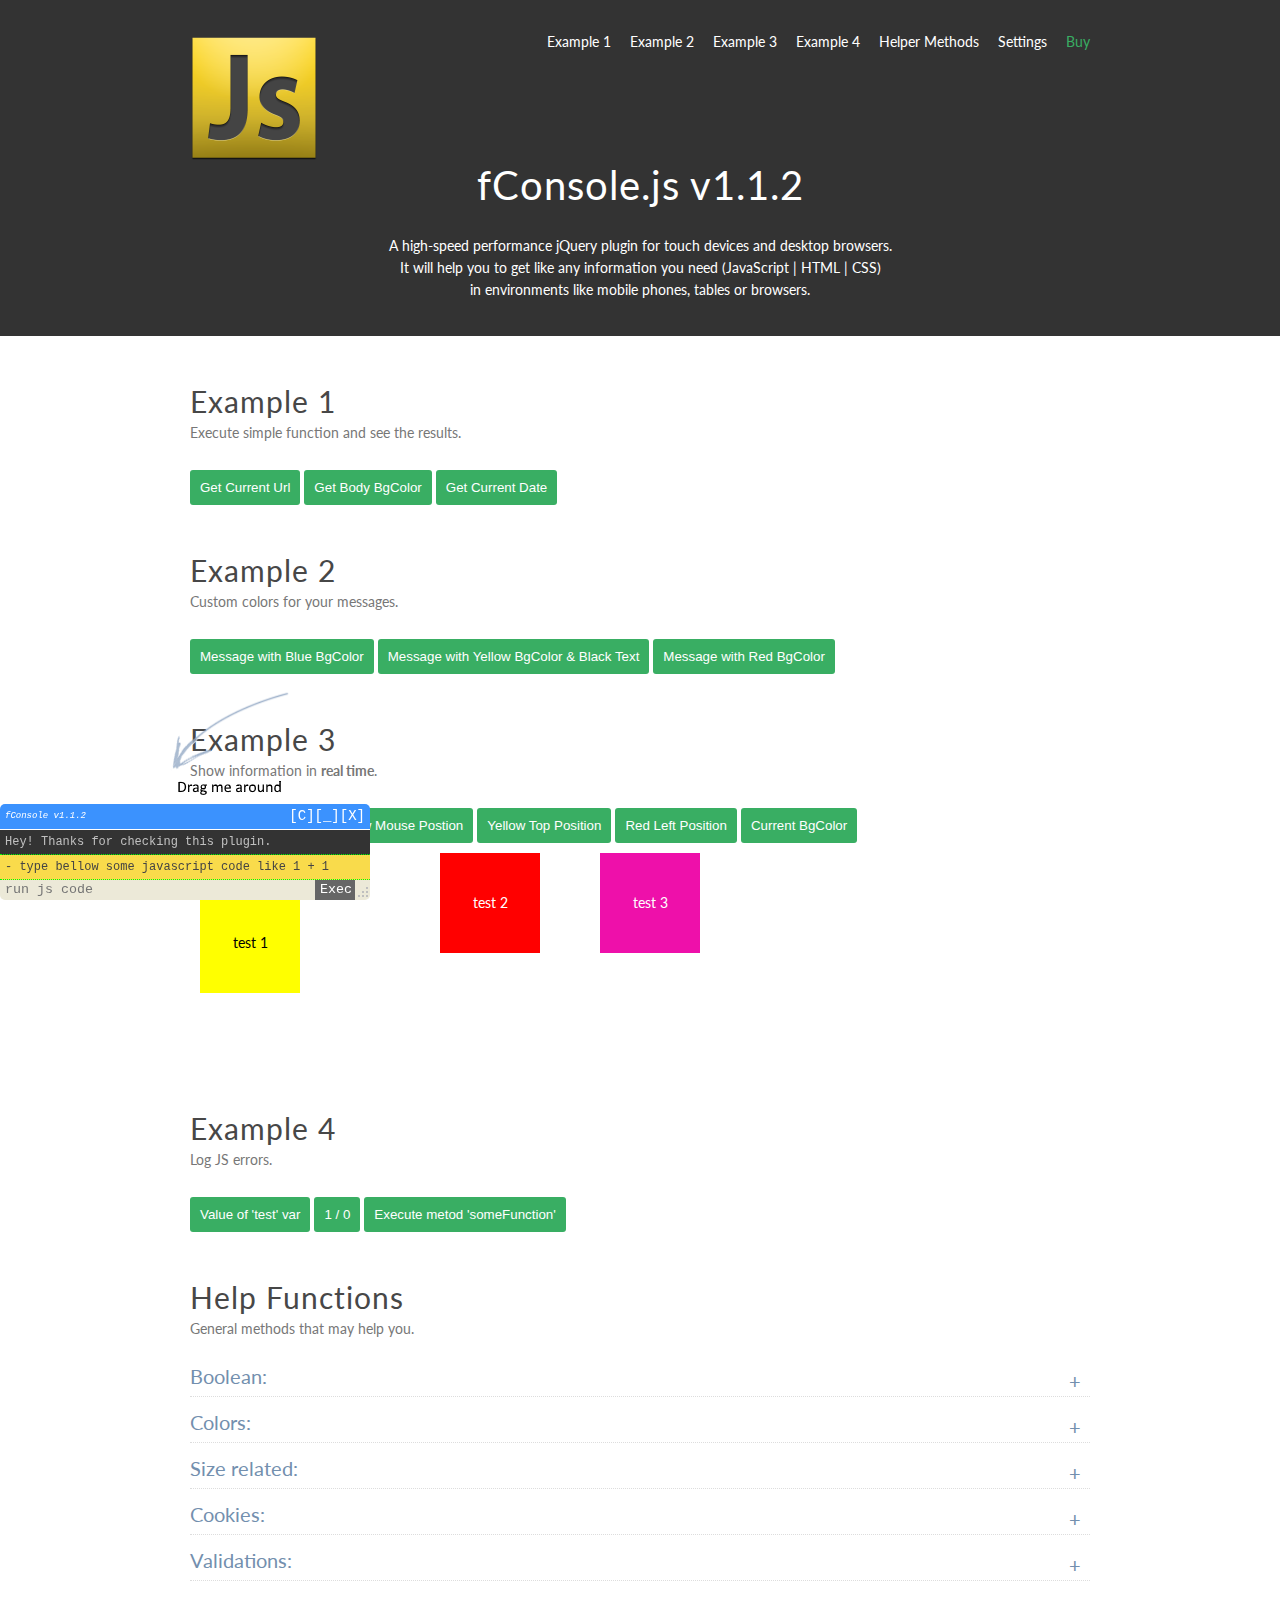
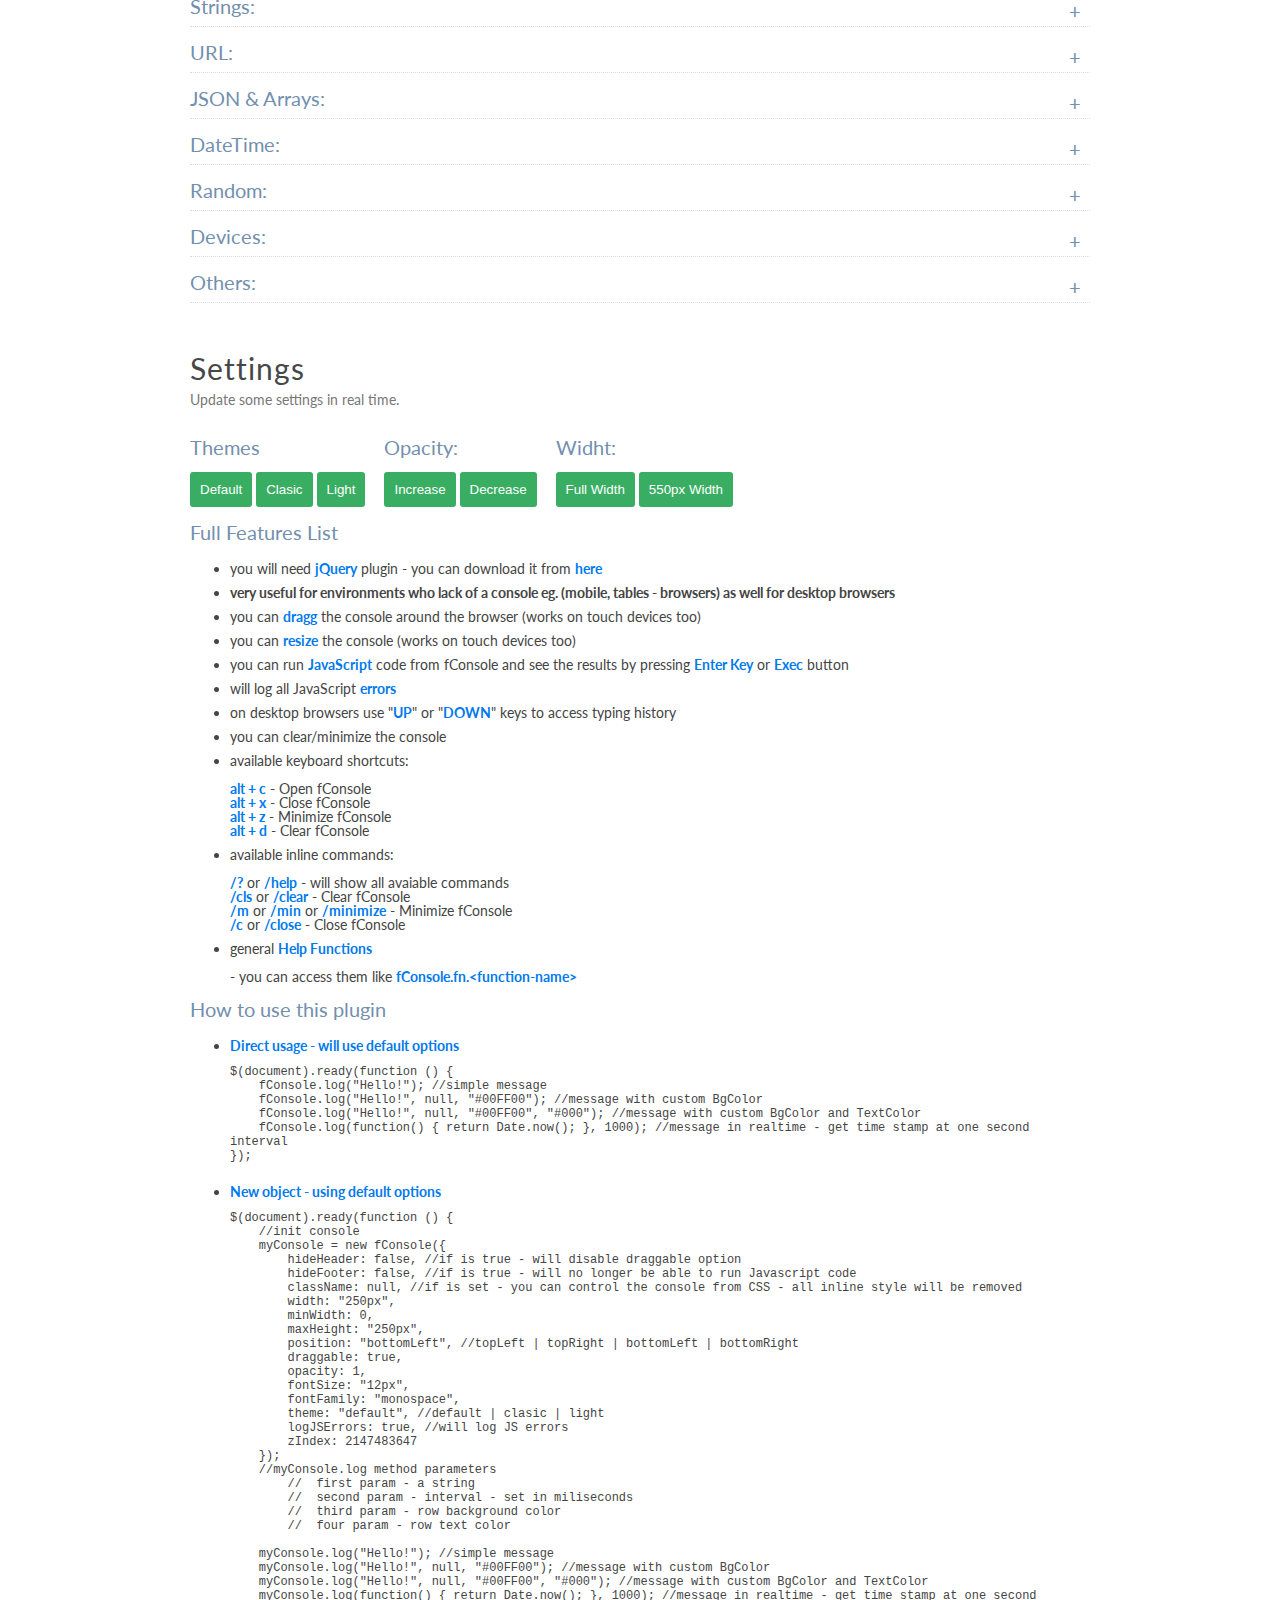
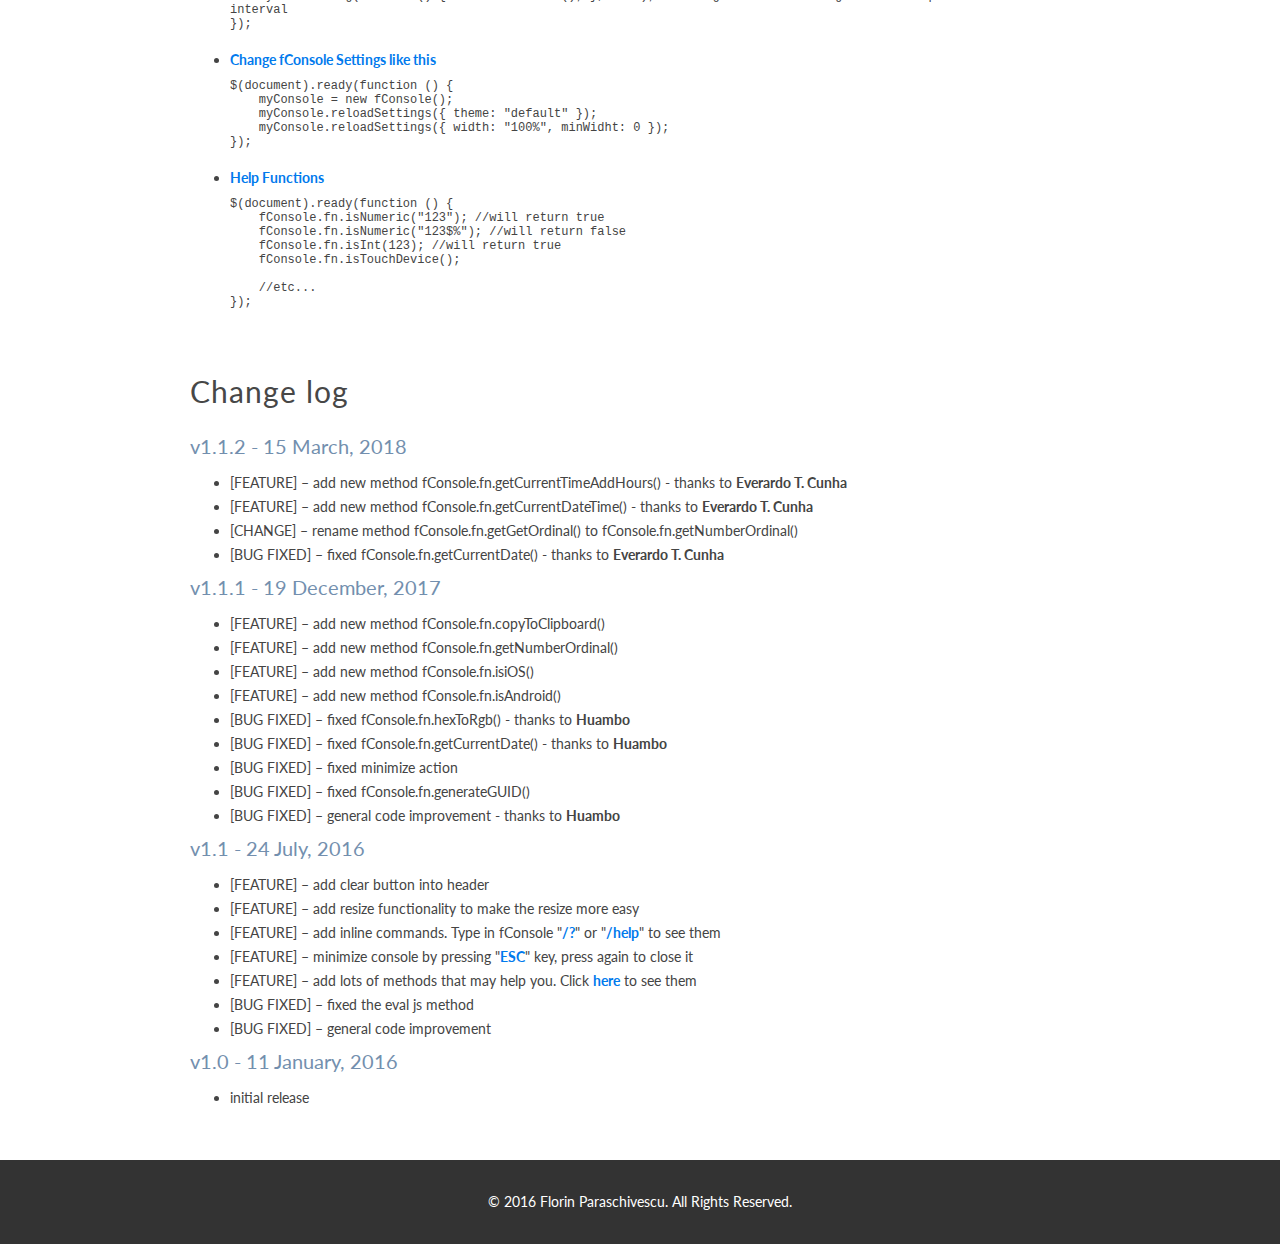
<file: index.html>
﻿<!DOCTYPE html>
<html>
<head>
    <title>fConsole.js v1.1.2 - For touch devices and desktop browsers</title>

    <meta charset="utf-8">
    <meta http-equiv="X-UA-Compatible" content="IE=edge">

    <meta name="apple-mobile-web-app-capable" content="yes">
    <meta name="apple-mobile-web-app-status-bar-style" content="translucent">
    <meta name="viewport" content="width=device-width, initial-scale=1.0, maximum-scale=1.0, user-scalable=no" />
    <meta name="format-detection" content="telephone=no">
    <link rel="shortcut icon" type="image/x-icon" href="favicon.ico">

    <link href="https://fonts.googleapis.com/css?family=Lato:400,300,700,900" rel="stylesheet" type="text/css">
    <link rel="stylesheet" type="text/css" href="css/style.css" />
</head>
<body>
    <div class="header">
        <div class="h-content">
            <div class="menu clearfix">
                <div class="js-logo"><img src="images/javascript-logo.png" /></div>
                <ul>
                    <li><a href="#example1">Example 1</a></li>
                    <li><a href="#example2">Example 2</a></li>
                    <li><a href="#example3">Example 3</a></li>
                    <li><a href="#example4">Example 4</a></li>
                    <li><a href="#example5">Helper Methods</a></li>
                    <li><a href="#example6">Settings</a></li>

                    <li><a class="buy" href="https://codecanyon.net/item/javascript-console-fconsole/14351041">Buy</a></li>
                </ul>
            </div>
            <div class="text">
                <h1 class="title">fConsole.js v1.1.2</h1>
                <p class="description">
                    A high-speed performance jQuery plugin for touch devices and desktop browsers.<br />
                    It will help you to get like any information you need (JavaScript | HTML | CSS)<br />
                    in environments like mobile phones, tables or browsers.
                </p>
            </div>
        </div>
    </div>
    <div class="content">
        <div class="example example1">
            <a name="example1"></a>
            <div class="text">
                <h2>Example 1</h2>
                <p>Execute simple function and see the results.</p>
            </div>
            <div class="actions">
                <button id="a1">Get Current Url</button>
                <button id="a2">Get Body BgColor</button>
                <button id="a3">Get Current Date</button>
            </div>
        </div>

        <div class="example example2">
            <a name="example2"></a>
            <div class="text">
                <h2>Example 2</h2>
                <p>Custom colors for your messages.</p>
            </div>
            <div class="actions">
                <button id="a1">Message with Blue BgColor</button>
                <button id="a2">Message with Yellow BgColor & Black Text</button>
                <button id="a3">Message with Red BgColor</button>
            </div>
        </div>

        <div class="example example3">
            <a name="example3"></a>
            <div class="text">
                <h2>Example 3</h2>
                <p>Show information in <b>real time</b>.</p>
            </div>
            <div class="actions">
                <button id="a1">Show Current Time</button>
                <button id="a2">Show Mouse Postion</button>
                <button id="a3">Yellow Top Position</button>
                <button id="a4">Red Left Position</button>
                <button id="a5">Current BgColor</button>
            </div>
            <div class="animation-wrapper">
                <div id="animation-element-1">test 1</div>
                <div id="animation-element-2">test 2</div>
                <div id="animation-element-3">test 3</div>
            </div>
        </div>

        <div class="example example4">
            <a name="example4"></a>
            <div class="text">
                <h2>Example 4</h2>
                <p>Log JS errors.</p>
            </div>
            <div class="actions">
                <button id="a1">Value of 'test' var</button>
                <button id="a2">1 / 0</button>
                <button id="a3">Execute metod 'someFunction'</button>
            </div>
        </div>

        <div class="example example5">
            <a name="example5"></a>
            <div class="text">
                <h2>Help Functions</h2>
                <p>General methods that may help you.</p>
            </div>
            <div class="actions">
                <ul>
                    <li>
                        <h3>Boolean:</h3>
                        <ul>
                            <!--isNumeric-->
                            <li>
                                <div class="method-name">fConsole.fn.isNumeric()</div>
                                <div class="method-use">
                                    <p>Check if a string is a number</p>
                                    <pre><span class="code">fConsole.fn.isNumeric("123");</span> //will return true<br /><span class="code">fConsole.fn.isNumeric("123$%");</span> //will return false</pre>
                                </div>
                            </li>
                            <!--isInt-->
                            <li>
                                <div class="method-name">fConsole.fn.isInt()</div>
                                <div class="method-use">
                                    <p>Check if a number is integer</p>
                                    <pre><span class="code">fConsole.fn.isInt(123);</span> //will return true<br /><span class="code">fConsole.fn.isInt(123.25);</span> //will return false</pre>
                                </div>
                            </li>
                            <!--isFloat-->
                            <li>
                                <div class="method-name">fConsole.fn.isFloat()</div>
                                <div class="method-use">
                                    <p>Check if a number is float</p>
                                    <pre><span class="code">fConsole.fn.isFloat(123.25);</span> //will return true<br /><span class="code">fConsole.fn.isFloat(123);</span> //will return false</pre>
                                </div>
                            </li>
                            <!--isBoolean-->
                            <li>
                                <div class="method-name">fConsole.fn.isBoolean()</div>
                                <div class="method-use">
                                    <p>Check if a variable is of type boolean</p>
                                    <pre><span class="code">var x = true;<br />fConsole.fn.isBoolean(x);</span> //will return true<br /><span class="code">var x = 123;<br />fConsole.fn.isBoolean(x);</span> //will return false</pre>
                                </div>
                            </li>
                            <!--isTouchDevice-->
                            <li>
                                <div class="method-name">fConsole.fn.isTouchDevice()</div>
                                <div class="method-use">
                                    <p>Check if your using a touch device <span class="alert">(is not 100% accurate)</span></p>
                                    <pre><span class="code">fConsole.fn.isTouchDevice();</span> //will return true or false</pre>
                                </div>
                            </li>
                            <!--isiOS-->
                            <li>
                                <div class="method-name">fConsole.fn.isiOS()</div>
                                <div class="method-use">
                                    <p>Check if your devices is runging on iOS</p>
                                    <pre><span class="code">fConsole.fn.isiOS();</span> //will return true or false</pre>
                                </div>
                            </li>
                            <!--isAndroid-->
                            <li>
                                <div class="method-name">fConsole.fn.isAndroid()</div>
                                <div class="method-use">
                                    <p>Check if your device is runging on Andorid</p>
                                    <pre><span class="code">fConsole.fn.isAndroid();</span> //will return true or false</pre>
                                </div>
                            </li>
                            <!--isWindowsPhone-->
                            <li>
                                <div class="method-name">fConsole.fn.isWindowsPhone()</div>
                                <div class="method-use">
                                    <p>Check if your device is runging on Andorid</p>
                                    <pre><span class="code">fConsole.fn.isWindowsPhone();</span> //will return true or false</pre>
                                </div>
                            </li>
                            <!--isMobile-->
                            <li>
                                <div class="method-name">fConsole.fn.isMobile()</div>
                                <div class="method-use">
                                    <p>Check if your device is a mobile device <span class="alert">(is not 100% accurate)</span></p>
                                    <pre><span class="code">fConsole.fn.isMobile();</span> //will return true or false</pre>
                                </div>
                            </li>
                            <!--jQueryIsAvailable-->
                            <li>
                                <div class="method-name">fConsole.fn.jQueryIsAvailable()</div>
                                <div class="method-use">
                                    <p>Check if jQuery library is avaible</p>
                                    <pre><span class="code">fConsole.fn.jQueryIsAvailable();</span> //will return true or false</pre>
                                </div>
                            </li>
                        </ul>
                    </li>
                    <li>
                        <h3>Colors:</h3>
                        <ul>
                            <!--rgbToHex-->
                            <li>
                                <div class="method-name">fConsole.fn.rgbToHex()</div>
                                <div class="method-use">
                                    <p>Convert a RGB value into HEX value</p>
                                    <pre><span class="code">fConsole.fn.rgbToHex("rgb(122,188,255)");</span> //will return "#7abcff"</pre>
                                </div>
                            </li>
                            <!--hexToRgb-->
                            <li>
                                <div class="method-name">fConsole.fn.hexToRgb()</div>
                                <div class="method-use">
                                    <p>Convert a HEX value into RGB value</p>
                                    <pre><span class="code">var rgb = fConsole.fn.hexToRgb("#7abcff");</span> //will return rgb.r => 122; rgb.g => 188; rgb.b => 255</pre>
                                </div>
                            </li>
                        </ul>
                    </li>
                    <li>
                        <h3>Size related:</h3>
                        <ul>
                            <!--getWindowWidth-->
                            <li>
                                <div class="method-name">fConsole.fn.getWindowWidth()</div>
                                <div class="method-use">
                                    <p>Get screen width</p>
                                    <pre><span class="code">fConsole.fn.getWindowWidth();</span> //will return your screen width</pre>
                                </div>
                            </li>
                            <!--getWindowHeight-->
                            <li>
                                <div class="method-name">fConsole.fn.getWindowHeight()</div>
                                <div class="method-use">
                                    <p>Get screen height</p>
                                    <pre><span class="code">fConsole.fn.getWindowHeight();</span> //will return your screen height</pre>
                                </div>
                            </li>
                            <!--getDocumetHeight-->
                            <li>
                                <div class="method-name">fConsole.fn.getDocumetHeight()</div>
                                <div class="method-use">
                                    <p>Get documet height</p>
                                    <pre><span class="code">fConsole.fn.getDocumetHeight();</span> //will return your documet height</pre>
                                </div>
                            </li>
                        </ul>
                    </li>
                    <li>
                        <h3>Cookies:</h3>
                        <ul>
                            <!--setCookie-->
                            <li>
                                <div class="method-name">fConsole.fn.setCookie()</div>
                                <div class="method-use">
                                    <p>Create a new Cookie</p>
                                    <pre><span class="code">fConsole.fn.setCookie("cookie-name", "cookie-value", 3);</span> //will create a cookie with the name "cookie-name" and value "cookie-value". Will expire in 3 days.</pre>
                                </div>
                            </li>
                            <!--setTempCookie-->
                            <li>
                                <div class="method-name">fConsole.fn.setTempCookie()</div>
                                <div class="method-use">
                                    <p>Create a new Cookie that will expire when you close the browser</p>
                                    <pre><span class="code">fConsole.fn.setTempCookie("cookie-name", "cookie-value");</span> //will create a cookie with the name "cookie-name" and value "cookie-value".</pre>
                                </div>
                            </li>
                            <!--setTempCookie-->
                            <li>
                                <div class="method-name">fConsole.fn.getCookie()</div>
                                <div class="method-use">
                                    <p>Get the value of a specific Cookie</p>
                                    <pre><span class="code">fConsole.fn.getCookie("cookie-name");</span> //will return cookie value or 'null' if the cookie donesn't exists.</pre>
                                </div>
                            </li>
                        </ul>
                    </li>
                    <li>
                        <h3>Validations:</h3>
                        <ul>
                            <!--validateEmail-->
                            <li>
                                <div class="method-name">fConsole.fn.validateEmail()</div>
                                <div class="method-use">
                                    <p>Validate an email addrees</p>
                                    <pre><span class="code">fConsole.fn.validateEmail("test@test.com");</span> //will return true<br /><span class="code">fConsole.fn.validateEmail(".@test.com");</span> //will return false</pre>
                                </div>
                            </li>
                            <!--validateIPaddress-->
                            <li>
                                <div class="method-name">fConsole.fn.validateIPaddress()</div>
                                <div class="method-use">
                                    <p>Validate an IP addrees</p>
                                    <pre><span class="code">fConsole.fn.validateIPaddress("192.168.1.1");</span> //will return true<br /><span class="code">fConsole.fn.validateIPaddress("210.110");</span> //will return false</pre>
                                </div>
                            </li>
                        </ul>
                    </li>
                    <li>
                        <h3>Strings:</h3>
                        <ul>
                            <!--format-->
                            <li>
                                <div class="method-name">fConsole.fn.format()</div>
                                <div class="method-use">
                                    <p>Replaces one or more format items in a specified string with the string representation of a specified object.</p>
                                    <pre><span class="code">fConsole.fn.format("{0} is in love with {1}", "black", "white");</span> //will return "black is in love with white"</pre>
                                </div>
                            </li>
                            <!--capitalize-->
                            <li>
                                <div class="method-name">fConsole.fn.capitalize()</div>
                                <div class="method-use">
                                    <p>Capitalize words in a string</p>
                                    <pre><span class="code">fConsole.fn.capitalize("your string");</span> //will return "Your String"</pre>
                                </div>
                            </li>
                            <!--capitalizeFirstLetter-->
                            <li>
                                <div class="method-name">fConsole.fn.capitalizeFirstLetter()</div>
                                <div class="method-use">
                                    <p>Capitalize fist letter of a string</p>
                                    <pre><span class="code">fConsole.fn.capitalizeFirstLetter("your string");</span> //will return "Your string"</pre>
                                </div>
                            </li>
                            <!--startsWith-->
                            <li>
                                <div class="method-name">fConsole.fn.startsWith()</div>
                                <div class="method-use">
                                    <p>Determines whether the beginning of a string instance matches a specified string. Parameters string, prefix, ignoreCases</p>
                                    <pre><span class="code">fConsole.fn.startsWith("your string", y);</span> //will return true<br /><span class="code">fConsole.fn.startsWith("your string", G);</span> //will return false<br /><span class="code">fConsole.fn.startsWith("your string", Y, true);</span> //will return true</pre>
                                </div>
                            </li>
                            <!--endsWith-->
                            <li>
                                <div class="method-name">fConsole.fn.endsWith()</div>
                                <div class="method-use">
                                    <p>Determines whether the end of a string instance matches the specified string. Parameters string, suffix, ignoreCases</p>
                                    <pre><span class="code">fConsole.fn.endsWith("your string", g);</span> //will return true<br /><span class="code">fConsole.fn.startsWith("your string", W);</span> //will return false<br /><span class="code">fConsole.fn.startsWith("your string", G, true);</span> //will return true</pre>
                                </div>
                            </li>
                            <!--replaceAll-->
                            <li>
                                <div class="method-name">fConsole.fn.replaceAll()</div>
                                <div class="method-use">
                                    <p>Replace all occurrences of a string with another string</p>
                                    <pre><span class="code">fConsole.fn.replaceAll("If it looks like a duck, quacks like a duck, it's a duck!", "duck", "dog");</span> //will return "If it looks like a dog, quacks like a dog, it's a dog!"</pre>
                                </div>
                            </li>
                            <!--linkify-->
                            <li>
                                <div class="method-name">fConsole.fn.linkify()</div>
                                <div class="method-use">
                                    <p>Will replace plain URLs with links <span class="alert">(is not 100% accurate)</span></p>
                                    <pre><span class="code">fConsole.fn.linkify("address@example.com");</span> //will return "&lt;a href=&#39;mailto:address@example.com&#39;&gt;address@example.com&lt;/a&gt;"</pre>
                                </div>
                            </li>
                            <!--linkify-->
                            <li>
                                <div class="method-name">fConsole.fn.contains()</div>
                                <div class="method-use">
                                    <p>Returns true of false indicating whether a specified substring occurs within this string.</p>
                                    <pre><span class="code">fConsole.fn.contains("foo", "oo");</span> //will return true</pre>
                                </div>
                            </li>
                            <!--encodeHTML-->
                            <li>
                                <div class="method-name">fConsole.fn.encodeHTML()</div>
                                <div class="method-use">
                                    <p>This method makes sure that text is displayed correctly in the browser and not interpreted by the browser as HTML.</p>
                                    <pre><span class="code">fConsole.fn.encodeHTML("&lt;li&gt;&lt;div class=&#39;method-name&#39;&gt;fConsole.fn.encodeHTML()&lt;/div&gt;")</span> //will return "&amp;lt;li&amp;gt;&amp;lt;div class='method-name'&amp;gt;fConsole.fn.encodeHTML()&amp;lt;/div&amp;gt;"<br /></pre>
                                </div>
                            </li>
                            <!--decodeHTML-->
                            <li>
                                <div class="method-name">fConsole.fn.decodeHTML()</div>
                                <div class="method-use">
                                    <p>Converts a string that has been HTML-encoded for HTTP transmission into a decoded string.</p>
                                    <pre><span class="code">fConsole.fn.decodeHTML("&amp;lt;li&amp;gt;&amp;lt;div class='method-name'&amp;gt;fConsole.fn.encodeHTML()&amp;lt;/div&amp;gt;")</span> //will return "&lt;li&gt;&lt;div class=&#39;method-name&#39;&gt;fConsole.fn.encodeHTML()&lt;/div&gt;"<br /></pre>
                                </div>
                            </li>
                            <!--encodeBase64-->
                            <li>
                                <div class="method-name">fConsole.fn.encodeBase64()</div>
                                <div class="method-use">
                                    <p>Encode a string in Base 64</p>
                                    <pre><span class="code">fConsole.fn.encodeBase64("home sweet home");</span> //will return "aG9tZSBzd2VldCBob21l"</pre>
                                </div>
                            </li>
                            <!--decodeBase64-->
                            <li>
                                <div class="method-name">fConsole.fn.decodeBase64()</div>
                                <div class="method-use">
                                    <p>Decode a string from Base 64</p>
                                    <pre><span class="code">fConsole.fn.decodeBase64("aG9tZSBzd2VldCBob21l");</span> //will return "home sweet home"</pre>
                                </div>
                            </li>
                            <!--encodeUTF8Base64-->
                            <li>
                                <div class="method-name">fConsole.fn.encodeUTF8Base64()</div>
                                <div class="method-use">
                                    <p>Encode a UTF-8 string in Base 64</p>
                                    <pre><span class="code">fConsole.fn.encodeUTF8Base64("ăaîbțcșdțe");</span> //will return "ÄaÃ®bÈcÈdÈe"</pre>
                                </div>
                            </li>
                            <!--decodeBase64-->
                            <li>
                                <div class="method-name">fConsole.fn.decodeBase64()</div>
                                <div class="method-use">
                                    <p>Decode a UTF-8 string from Base 64</p>
                                    <pre><span class="code">fConsole.fn.decodeUTF8Base64("ÄaÃ®bÈcÈdÈe");</span> //will return "ăaîbțcșdțe"</pre>
                                </div>
                            </li>
                        </ul>
                    </li>
                    <li>
                        <h3>URL:</h3>
                        <ul>
                            <!--getUrlParams-->
                            <li>
                                <div class="method-name">fConsole.fn.getUrlParams()</div>
                                <div class="method-use">
                                    <p>Return url parameters and their values</p>
                                    <pre><span class="code">var result = fConsole.fn.getUrlParams("http://compedio.ro/fConsole?param1=a&amp;param2=b");</span> //will return result[0] => "param1" | result[1] => "param2" and result[result[0]] => "a" | result[result[1]] => "b"</pre>
                                </div>
                            </li>
                            <!--encodeURL-->
                            <li>
                                <div class="method-name">fConsole.fn.encodeURL()</div>
                                <div class="method-use">
                                    <p>Encode a URL</p>
                                    <pre><span class="code">fConsole.fn.encodeURL("page=2&sort=frequent&pagesize=15")</span> //will return "page%3D2%26sort%3Dfrequent%26pagesize%3D15"</pre>
                                </div>
                            </li>
                            <!--decodeURL-->
                            <li>
                                <div class="method-name">fConsole.fn.decodeURL()</div>
                                <div class="method-use">
                                    <p>Decode a URL</p>
                                    <pre><span class="code">fConsole.fn.decodeURL("page%3D2%26sort%3Dfrequent%26pagesize%3D15")</span> //will return "page=2&sort=frequent&pagesize=15"</pre>
                                </div>
                            </li>
                        </ul>
                    </li>
                    <li>
                        <h3>JSON & Arrays:</h3>
                        <ul>
                            <!--sortJSONby-->
                            <li>
                                <div class="method-name">fConsole.fn.sortJSONby()</div>
                                <div class="method-use">
                                    <p>Sort a JSON by a propery ASC or DESC</p>
                                    <pre><span class="code">var jsonTest = [{ "letter": "c" }, { "letter": "a" }, { "letter": "b" }];<br />var result = fConsole.fn.sortJSONby(jsonTest, "letter", "asc");</span> //will return the json sorted ASC</pre>
                                </div>
                            </li>
                            <!--shuffleArray-->
                            <li>
                                <div class="method-name">fConsole.fn.shuffleArray()</div>
                                <div class="method-use">
                                    <p>Randomize (shuffle) a Javascript array</p>
                                    <pre><span class="code">var array = [2, 11, 37, 42];<br />fConsole.fn.shuffleArray(array);</span> //example of return -> [11, 37, 2, 42]</pre>
                                </div>
                            </li>
                            <!--uniqueArray-->
                            <li>
                                <div class="method-name">fConsole.fn.uniqueArray()</div>
                                <div class="method-use">
                                    <p>Remove duplicates from an array</p>
                                    <pre><span class="code">var array = [2, 11, 2, 42];<br />fConsole.fn.uniqueArray(array);</span> //will return -> [2, 11, 42]</pre>
                                </div>
                            </li>
                        </ul>
                    </li>
                    <li>
                        <h3>DateTime:</h3>
                        <ul>
                            <!--getCurrentTime-->
                            <li>
                                <div class="method-name">fConsole.fn.getCurrentTime()</div>
                                <div class="method-use">
                                    <p>Get current time. First parameter is format ("hh:mm:ss a") | (hh:mm) | etc. Second parameter is 24 hours format, and is true by default</p>
                                    <pre><span class="code">fConsole.fn.getCurrentTime("hh:mm:ss a")</span> //will return "22:55:16 PM"<br /><span class="code">fConsole.fn.getCurrentTime("hh:mm", false)</span> //will return "10:55"</pre>
                                </div>
                            </li>
                            <!--getCurrentTimeAddHours-->
                            <li>
                                <div class="method-name">fConsole.fn.getCurrentTimeAddHours()</div>
                                <div class="method-use">
                                    <p>Get current time with add/subtract hours. First parameter is how much hours to add/substract, second parameter is format ("hh:mm:ss a") | (hh:mm) | etc and third parameter is 24 hours format, and is true by default</p>
                                    <pre><span class="code">fConsole.fn.getCurrentTimeAddHours(2, "hh:mm:ss a")</span> //will return "18:59:16 PM"<br /><span class="code">fConsole.fn.getCurrentTimeAddHours(1, "hh:mm", false)</span> //will return "06:01"</pre>
                                </div>
                            </li>
                            <!--getCurrentDate-->
                            <li>
                                <div class="method-name">fConsole.fn.getCurrentDate()</div>
                                <div class="method-use">
                                    <p>Get current date (just the simple format, dd | mm | yyyy). First parameter is format ("dd/mm/yyyy")</p>
                                    <pre><span class="code">fConsole.fn.getCurrentDate("dd/mm/yyyy")</span> //will return "11/01/2016"<br /><span class="code">fConsole.fn.getCurrentDate("mm-dd-yyyy")</span> //will return "01-11-2016"</pre>
                                </div>
                            </li>
                            <!--getCurrentDateTime-->
                            <li>
                                <div class="method-name">fConsole.fn.getCurrentDateTime()</div>
                                <div class="method-use">
                                    <p>Get current date & time with add/subtract hours (just the simple format, dd | mm | yyyy | hh | mi | ss | a). First parameter is how much hours to add/substract, second parameter is format ("dd-mm-yyyy hh:mi:ss a") and third parameter is 24 hours format, and is true by default</p>
                                    <pre><span class="code">fConsole.fn.getCurrentDateTime(1, "yyyy-mm-dd hh:mi:ss a", false)</span> //will return "2018-03-15 06:11:42 PM"<br /><span class="code">fConsole.fn.getCurrentDateTime(-2, "yyyy-mm-dd hh:mi:ss a", true)</span> //will return "2018-03-15 15:12:38 PM"</pre>
                                </div>
                            </li> 
                            <!--getUTCDateTime-->
                            <li>
                                <div class="method-name">fConsole.fn.getUTCDateTime()</div>
                                <div class="method-use">
                                    <p>Get UTC DateTime</p>
                                    <pre><span class="code">fConsole.fn.getUTCDateTime()</span> //will return "2016-02-18 12:43:41.513"</pre>
                                </div>
                            </li>
                            <!--leapYear-->
                            <li>
                                <div class="method-name">fConsole.fn.leapYear()</div>
                                <div class="method-use">
                                    <p>Check if year is leap year</p>
                                    <pre><span class="code">fConsole.fn.leapYear(2016)</span> //will return true<br /></pre>
                                </div>
                            </li>
                            <!--getTimeAgoFromJsDate-->
                            <li>
                                <div class="method-name">fConsole.fn.getTimeAgoFromJsDate()</div>
                                <div class="method-use">
                                    <p>Get time ago format from a JS date</p>
                                    <pre><span class="code">fConsole.fn.getTimeAgoFromJsDate(Date.now() - 99999999999)</span> //3 years ago<br /></pre>
                                </div>
                            </li>
                            <!--getTimeAgoFromSqlDate-->
                            <li>
                                <div class="method-name">fConsole.fn.getTimeAgoFromSqlDate()</div>
                                <div class="method-use">
                                    <p>Get time ago format from a SQL date - format should always be: yyyy-mm-dd hh:mm:ss.ms</p>
                                    <pre><span class="code">fConsole.fn.getTimeAgoFromSqlDate("2016-03-15 10:00:00.00")</span> //Last week<br /></pre>
                                </div>
                            </li>
                        </ul>
                    </li>
                    <li>
                        <h3>Random:</h3>
                        <ul>
                            <li class="type-of-methods">
                                <h2>Random</h2>
                                <hr class="divider" />
                            </li>
                            <!--generateRandomInt-->
                            <li>
                                <div class="method-name">fConsole.fn.generateRandomInt()</div>
                                <div class="method-use">
                                    <p>Generate a random integer number. Parameteres are min and max.</p>
                                    <pre><span class="code">fConsole.fn.generateRandomInt(1, 100)</span> //example of return 7</pre>
                                </div>
                            </li>
                            <!--generateRandomArbitrary-->
                            <li>
                                <div class="method-name">fConsole.fn.generateRandomArbitrary()</div>
                                <div class="method-use">
                                    <p>Generate a random number. Parameteres are min, max and nrOfdecimallaces.</p>
                                    <pre><span class="code">fConsole.fn.generateRandomArbitrary(1, 100, 3)</span> //example of return 99.309</pre>
                                </div>
                            </li>
                            <!--generateRandomString-->
                            <li>
                                <div class="method-name">fConsole.fn.generateRandomString()</div>
                                <div class="method-use">
                                    <p>Generate a random string. Parameteres are len and charSet (-> is optional).</p>
                                    <pre><span class="code">fConsole.fn.generateRandomString(5)</span> //example of return "nFkfL"<br /><span class="code">fConsole.fn.generateRandomString(3, "abcd")</span> //example of return "bba"</pre>
                                </div>
                            </li>
                            <!--generateGUID-->
                            <li>
                                <div class="method-name">fConsole.fn.generateGUID()</div>
                                <div class="method-use">
                                    <p>Generate a GUID</p>
                                    <pre><span class="code">fConsole.fn.generateGUID();</span> //example of return "c0e22597-3bc1-4830-98ef-84847211ca99"</pre>
                                </div>
                            </li>
                        </ul>
                    </li>
                    <li>
                        <h3>Devices:</h3>
                        <ul>
                            <!--isiOS-->
                            <li>
                                <div class="method-name">fConsole.fn.isiOS()</div>
                                <div class="method-use">
                                    <p>check if a device it's an Apple device (iPhone, iPad, etc.)</p>
                                    <pre><span class="code">fConsole.fn.isiOS();</span> //example of return true or false</pre>
                                </div>
                            </li>
                            <!--isAndroid-->
                            <li>
                                <div class="method-name">fConsole.fn.isAndroid()</div>
                                <div class="method-use">
                                    <p>check if a device it's an run on a Android device</p>
                                    <pre><span class="code">fConsole.fn.isAndroid();</span> //example of return true or false</pre>
                                </div>
                            </li>
                        </ul>
                    </li>
                    <li>
                        <h3>Others:</h3>
                        <ul>
                            <!--loadJSScriptDynamically-->
                            <li>
                                <div class="method-name">fConsole.fn.loadJSScriptDynamically()</div>
                                <div class="method-use">
                                    <p>Load a Javascript dynamically. Parameters src | callback</p>
                                    <pre><span class="code">fConsole.fn.loadJSScriptDynamically("http://code.jquery.com/jquery-1.12.0.min.js", function() { alert("jQuery is loaded."); });</span></pre>
                                </div>
                            </li>
                            <!--loadCssFile-->
                            <li>
                                <div class="method-name">fConsole.fn.loadCssFile()</div>
                                <div class="method-use">
                                    <p>Load a CSS file</p>
                                    <pre><span class="code">fConsole.fn.loadCssFile("http://website.com/css/stylesheet.css");</span></pre>
                                </div>
                            </li>
                            <!--cloneObj-->
                            <li>
                                <div class="method-name">fConsole.fn.cloneObj()</div>
                                <div class="method-use">
                                    <p>Clone a JavaScript object <span class="alert">(is not 100% accurate)</span></p>
                                    <pre><span class="code">var x = 7;<br />var y = fConsole.fn.cloneObj(x);</span> //will result y => 7;</pre>
                                </div>
                            </li>
                            <!--getBrowser-->
                            <li>
                                <div class="method-name">fConsole.fn.getBrowser()</div>
                                <div class="method-use">
                                    <p>Get major browsers name</p>
                                    <pre><span class="code">fConsole.fn.getBrowser();</span> //example of result "Chrome"</pre>
                                </div>
                            </li>
                            <!--getBrowserVersion-->
                            <li>
                                <div class="method-name">fConsole.fn.getBrowserVersion()</div>
                                <div class="method-use">
                                    <p>Get major browsers version</p>
                                    <pre><span class="code">fConsole.fn.getBrowserVersion();</span> //example of result "47.0.2526.106"</pre>
                                </div>
                            </li>
                            <!--getIEVersion-->
                            <li>
                                <div class="method-name">fConsole.fn.getIEVersion()</div>
                                <div class="method-use">
                                    <p>Get Internet Explore version</p>
                                    <pre><span class="code">fConsole.fn.getIEVersion();</span> //example of result on a IE browser = "11" else will return false</pre>
                                </div>
                            </li>
                            <!--getOS-->
                            <li>
                                <div class="method-name">fConsole.fn.getOS()</div>
                                <div class="method-use">
                                    <p>Get the type and version of the Operating System</p>
                                    <pre><span class="code">fConsole.fn.getOS();</span> //example of result "Windows 10"</pre>
                                </div>
                            </li>
                            <!--getDoctype-->
                            <li>
                                <div class="method-name">fConsole.fn.getDoctype()</div>
                                <div class="method-use">
                                    <p>Get the doctype tag</p>
                                    <pre><span class="code">fConsole.fn.getDoctype();</span> //example of result "&lt;!DOCTYPE html&gt;"</pre>
                                </div>
                            </li>
                            <!--getNumberOrdinal-->
                            <li>
                                <div class="method-name">fConsole.fn.getNumberOrdinal()</div>
                                <div class="method-use">
                                    <p>add the st, th, rd etc to the end of the number</p>
                                    <pre><span class="code">fConsole.fn.getNumberOrdinal(10);</span> //example of result "10th"</pre>
                                </div>
                            </li>
                            <!--copyToClipboard-->
                            <li>
                                <div class="method-name">fConsole.fn.copyToClipboard()</div>
                                <div class="method-use">
                                    <p>copy a text into clipboard</p>
                                    <pre><span class="code">fConsole.fn.copyToClipboard("some text");</span> //example of result true if browser support it or fase if not. If the result it's true then try paste the copied text.</pre>
                                </div>
                            </li>
                        </ul>
                    </li>
                </ul>
            </div>
        </div>

        <div class="example example6">
            <a name="example6"></a>
            <div class="text">
                <h2>Settings</h2>
                <p>Update some settings in real time.</p>
            </div>
            <div class="actions">
                <ul>
                    <li>
                        <h3>Themes</h3>
                        <button id="a1">Default</button>
                        <button id="a2">Clasic</button>
                        <button id="a3">Light</button>
                    </li>
                    <li>
                        <h3>Opacity:</h3>
                        <button id="a4">Increase</button>
                        <button id="a5">Decrease</button>
                    </li>
                    <li>
                        <h3>Widht:</h3>
                        <button id="a6">Full Width</button>
                        <button id="a7">550px Width</button>
                    </li>
                </ul>
                <ul class="feature-list">
                    <li>
                        <h3>Full Features List</h3>
                        <ul>
                            <li>you will need <b class="c1">jQuery</b> plugin - you can download it from <a href="http://jquery.com/download/" class="c1" target="_blank"><b>here</b></a></li>
                            <li><b>very useful for environments who lack of a console eg. (mobile, tables - browsers) as well for desktop browsers</b></li>
                            <li>you can <b class="c1">dragg</b> the console around the browser (works on touch devices too)</li>
                            <li>you can <b class="c1">resize</b> the console (works on touch devices too)</li>
                            <li>you can run <b class="c1">JavaScript</b> code from fConsole and see the results by pressing <b class="c1">Enter Key</b> or <b class="c1">Exec</b> button</li>
                            <li>will log all JavaScript <b class="c1">errors</b></li>
                            <li>on desktop browsers use "<b class="c1">UP</b>" or "<b class="c1">DOWN</b>" keys to access typing history</li>
                            <li>you can clear/minimize the console</li>
                            <li>
                                available keyboard shortcuts:<br /><br />
                                <b class="c1">alt + c</b> - Open fConsole<br />
                                <b class="c1">alt + x</b> - Close fConsole<br />
                                <b class="c1">alt + z</b> - Minimize fConsole<br />
                                <b class="c1">alt + d</b> - Clear fConsole
                            </li>
                            <li>
                                available inline commands:<br /><br />
                                <b class="c1">/?</b> or <b class="c1">/help</b> - will show all avaiable commands<br />
                                <b class="c1">/cls</b> or <b class="c1">/clear</b> - Clear fConsole<br />
                                <b class="c1">/m</b> or <b class="c1">/min</b> or <b class="c1">/minimize</b> - Minimize fConsole<br />
                                <b class="c1">/c</b> or <b class="c1">/close</b> - Close fConsole
                            </li>
                            <li>
                                general <b class="c1">Help Functions</b>
                                <br /><br />
                                - you can access them like <b class="c1">fConsole.fn.&lt;function-name&gt;</b>
                            </li>
                        </ul>
                    </li>
                    <li>
                        <h3>How to use this plugin</h3>
                        <ul>
                            <li>
                                <b class="c1">Direct usage - will use default options</b>
<pre>
$(document).ready(function () {
    fConsole.log("Hello!"); //simple message
    fConsole.log("Hello!", null, "#00FF00"); //message with custom BgColor
    fConsole.log("Hello!", null, "#00FF00", "#000"); //message with custom BgColor and TextColor
    fConsole.log(function() { return Date.now(); }, 1000); //message in realtime - get time stamp at one second interval
});
</pre>
                            </li>
                            <li>
                                <b class="c1">New object - using default options</b>
<pre>
$(document).ready(function () {
    //init console
    myConsole = new fConsole({
        hideHeader: false, //if is true - will disable draggable option
        hideFooter: false, //if is true - will no longer be able to run Javascript code
        className: null, //if is set - you can control the console from CSS - all inline style will be removed
        width: "250px",
        minWidth: 0,
        maxHeight: "250px",
        position: "bottomLeft", //topLeft | topRight | bottomLeft | bottomRight
        draggable: true,
        opacity: 1,
        fontSize: "12px",
        fontFamily: "monospace",
        theme: "default", //default | clasic | light
        logJSErrors: true, //will log JS errors
        zIndex: 2147483647
    });
    //myConsole.log method parameters
        //  first param - a string
        //  second param - interval - set in miliseconds
        //  third param - row background color
        //  four param - row text color
        
    myConsole.log("Hello!"); //simple message
    myConsole.log("Hello!", null, "#00FF00"); //message with custom BgColor
    myConsole.log("Hello!", null, "#00FF00", "#000"); //message with custom BgColor and TextColor
    myConsole.log(function() { return Date.now(); }, 1000); //message in realtime - get time stamp at one second interval
});
</pre>
                            </li>
                            <li>
                                <b class="c1">Change fConsole Settings like this</b>
<pre>
$(document).ready(function () {
    myConsole = new fConsole();
    myConsole.reloadSettings({ theme: "default" });
    myConsole.reloadSettings({ width: "100%", minWidht: 0 });
});
</pre>
                            </li>
                            <li>
                                <b class="c1">Help Functions</b>
<pre>
$(document).ready(function () {
    fConsole.fn.isNumeric("123"); //will return true
    fConsole.fn.isNumeric("123$%"); //will return false
    fConsole.fn.isInt(123); //will return true
    fConsole.fn.isTouchDevice();
    
    //etc...
});
</pre>
                            </li>
                        </ul>
                    </li>
                </ul>
            </div>
        </div>

        <div class="example example7 last">
            <a name="example7"></a>
            <div class="text">
                <h2>Change log</h2>
            </div>
            <div class="actions">
                <ul>
                    <li>
                        <h3>v1.1.2 - 15 March, 2018</h3>
                        <ul>
                            <li>[FEATURE] – add new method fConsole.fn.getCurrentTimeAddHours() - thanks to <strong>Everardo T. Cunha</strong></li>
                            <li>[FEATURE] – add new method fConsole.fn.getCurrentDateTime() - thanks to <strong>Everardo T. Cunha</strong></li>
                            <li>[CHANGE] – rename method fConsole.fn.getGetOrdinal() to fConsole.fn.getNumberOrdinal()</li>
                            <li>[BUG FIXED] – fixed fConsole.fn.getCurrentDate() - thanks to <strong>Everardo T. Cunha</strong></li>
                        </ul>
                    </li>
                    <li>
                        <h3>v1.1.1 - 19 December, 2017</h3>
                        <ul>
                            <li>[FEATURE] – add new method fConsole.fn.copyToClipboard()</li>
                            <li>[FEATURE] – add new method fConsole.fn.getNumberOrdinal()</li>
                            <li>[FEATURE] – add new method fConsole.fn.isiOS()</li>
                            <li>[FEATURE] – add new method fConsole.fn.isAndroid()</li>
                            <li>[BUG FIXED] – fixed fConsole.fn.hexToRgb() - thanks to <strong>Huambo</strong></li>
                            <li>[BUG FIXED] – fixed fConsole.fn.getCurrentDate() - thanks to <strong>Huambo</strong></li>
                            <li>[BUG FIXED] – fixed minimize action</li>
                            <li>[BUG FIXED] – fixed fConsole.fn.generateGUID()</li>
                            <li>[BUG FIXED] – general code improvement - thanks to <strong>Huambo</strong></li>
                        </ul>
                    </li>
                    <li>
                        <h3>v1.1 - 24 July, 2016</h3>
                        <ul>
                            <li>[FEATURE] – add clear button into header</li>
                            <li>[FEATURE] – add resize functionality to make the resize more easy</li>
                            <li>[FEATURE] – add inline commands. Type in fConsole "<b class="c1">/?</b>" or "<b class="c1">/help</b>" to see them</li>
                            <li>[FEATURE] – minimize console by pressing "<b class="c1">ESC</b>" key, press again to close it</li>
                            <li>[FEATURE] – add lots of methods that may help you. Click <a href="#example6" class="c1"><b>here</b></a> to see them</li>
                            <li>[BUG FIXED] – fixed the eval js method</li>
                            <li>[BUG FIXED] – general code improvement</li>
                        </ul>
                    </li>
                    <li>
                        <h3>v1.0 - 11 January, 2016</h3>
                        <ul>
                            <li>initial release</li>
                        </ul>
                    </li>
                </ul>
            </div>
        </div>

        <img id="drag-me" src="images/dragg-me.png" />
    </div>
    <div class="footer">
        <div class="f-content">
            <p class="copyright">&copy; 2016 Florin Paraschivescu. All Rights Reserved.</p>
        </div>
    </div>

    <script type="text/javascript" src="js/libs/jQuery/jquery-3.1.0.min.js"></script>
    <script type="text/javascript" src="js/libs/jQuery/jquery-migrate-1.4.1.min.js"></script>
    <script type="text/javascript" src="js/fConsole-1.1.2.min.js"></script>
    <script type="text/javascript" src="js/demo.js"></script>
</body>
</html>
</file>
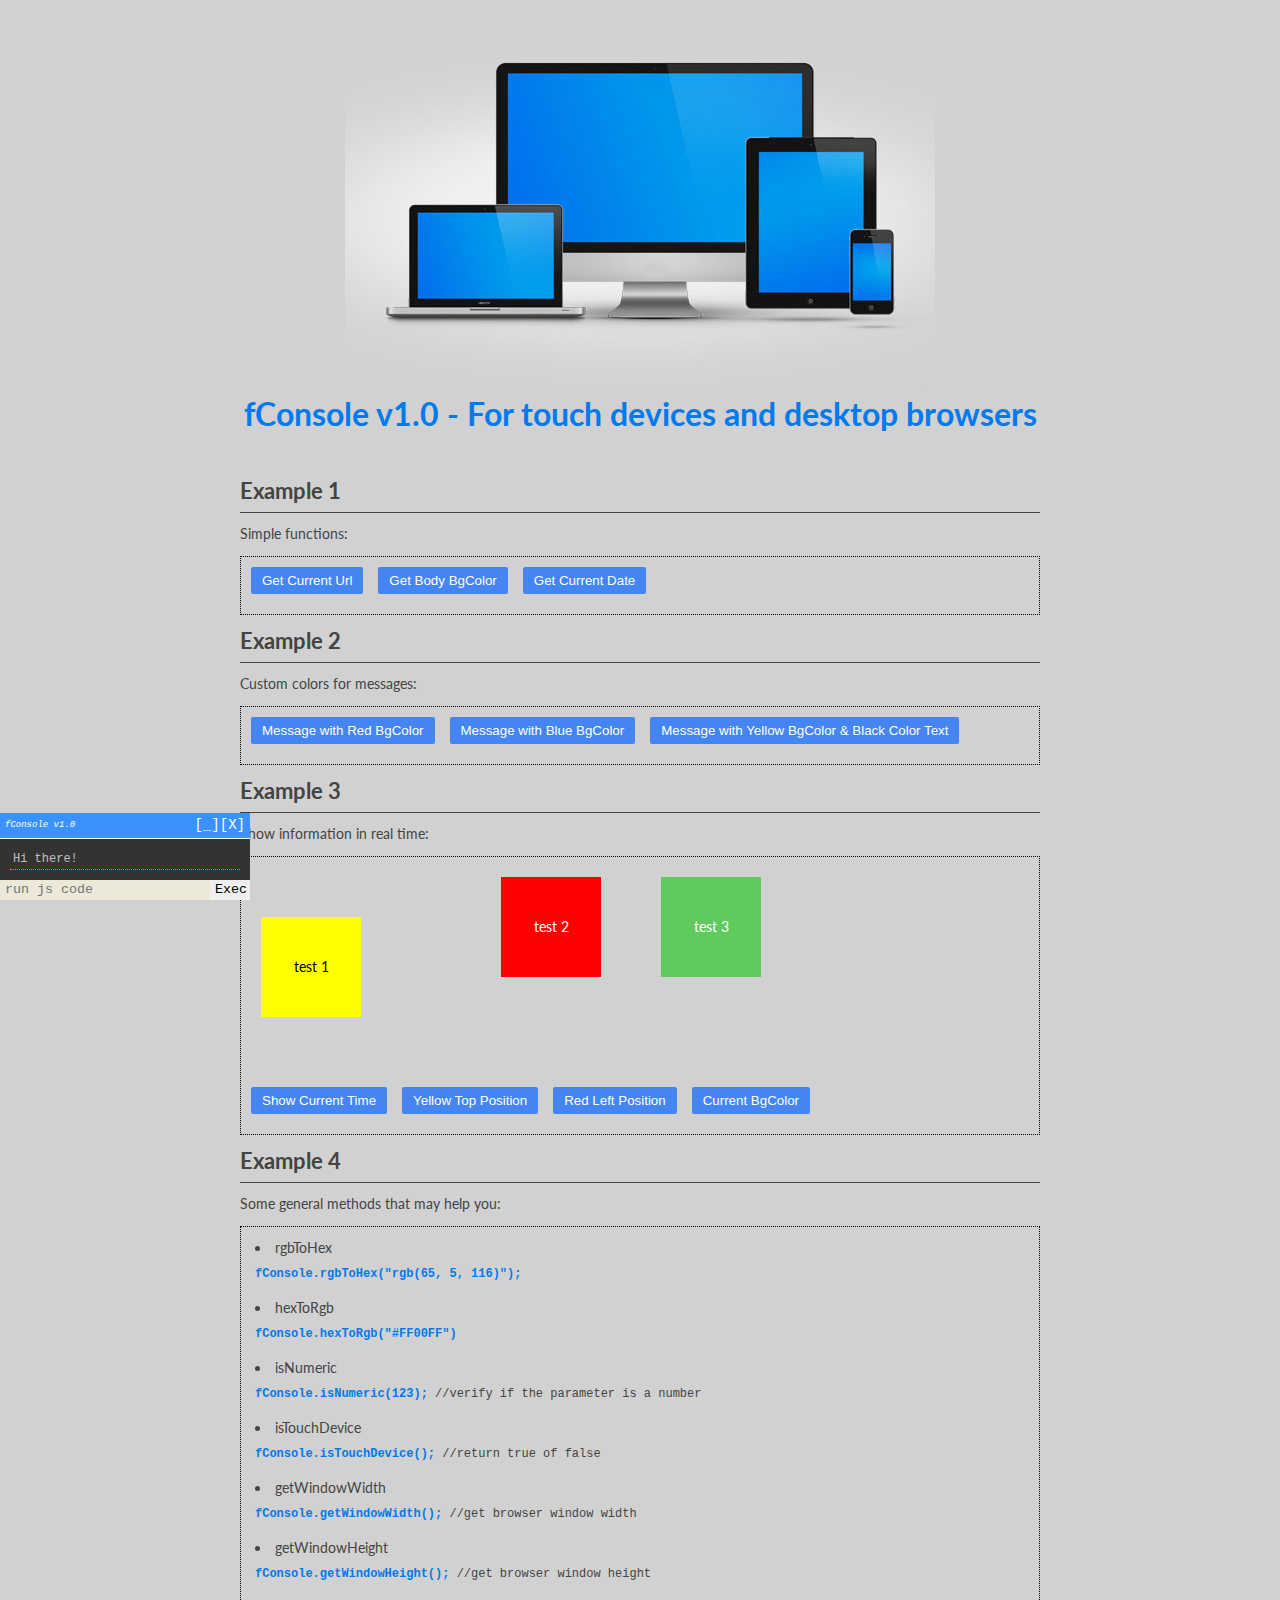
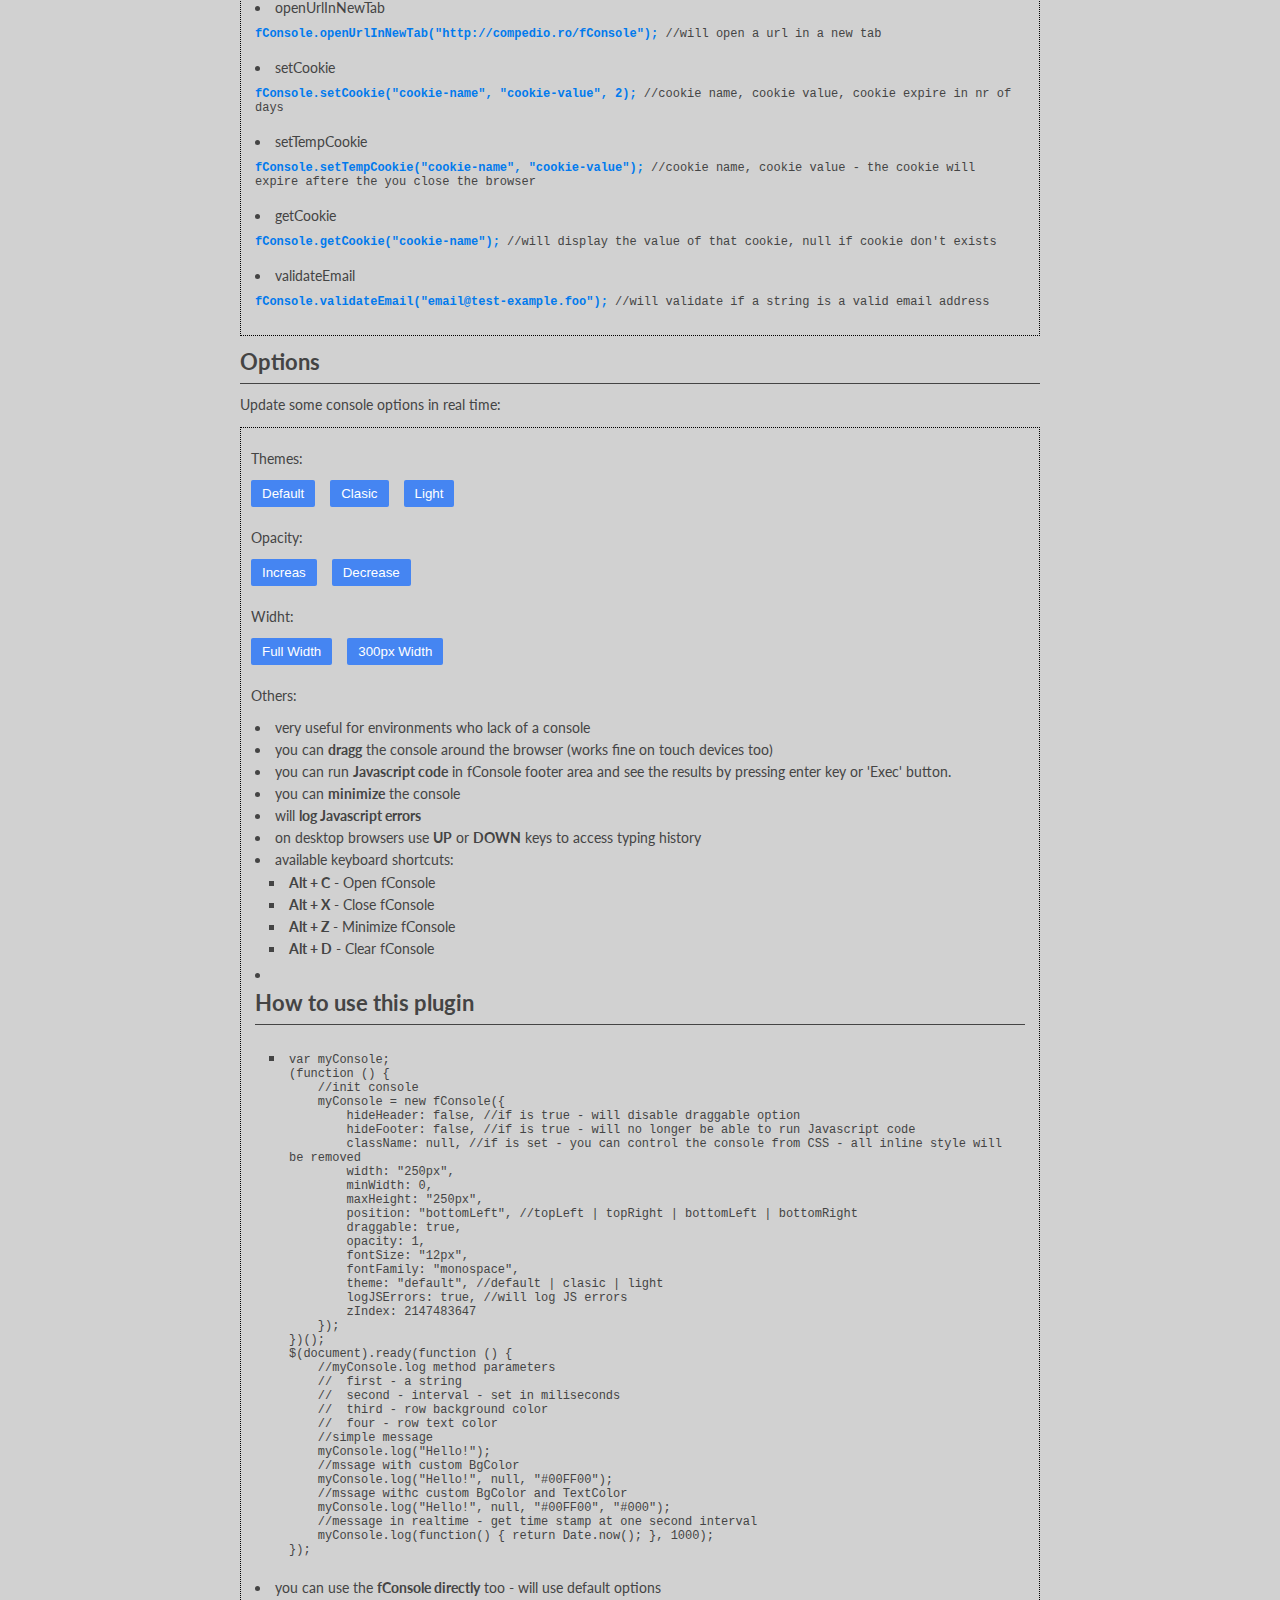
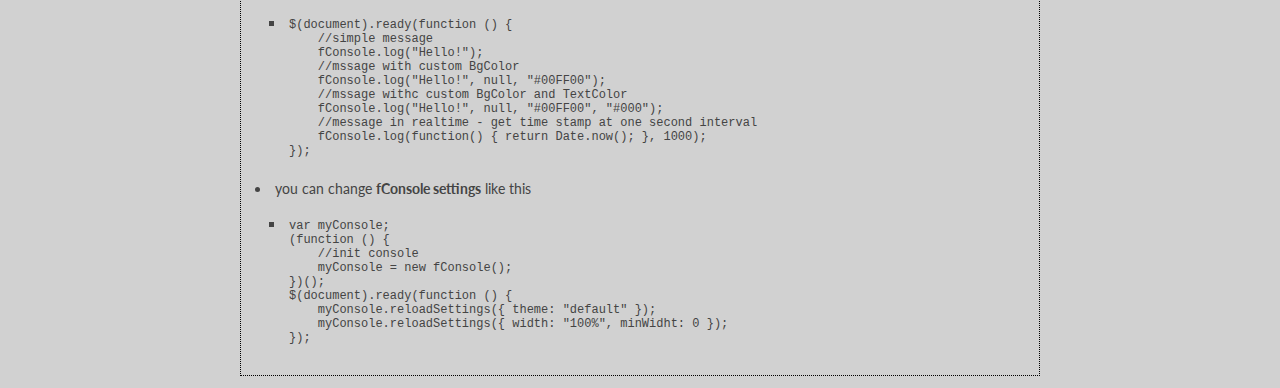
<file: codecanyon v1.0/mainfiles/example/index.html>
﻿<!DOCTYPE html>
<html>
<head>
    <title>fConsole v1.0 - For touch devices and desktop browsers</title>

    <meta charset="utf-8">
    <meta http-equiv="X-UA-Compatible" content="IE=edge">

    <meta name="apple-mobile-web-app-capable" content="yes">
    <meta name="apple-mobile-web-app-status-bar-style" content="translucent">
    <meta name="viewport" content="width=device-width, initial-scale=1.0, maximum-scale=1.0, user-scalable=no" />
    <meta name="format-detection" content="telephone=no">

    <link href="https://fonts.googleapis.com/css?family=Lato:400,300,700,900" rel="stylesheet" type="text/css">
    <link rel="stylesheet" type="text/css" href="css/style.css" />
</head>
<body>
    <div class="warpper">
        <div class="textAlign-center">
            <img id="img1" src="images/img-1.png" />
        </div>
        <h1 class="textAlign-center">fConsole v1.0 - For touch devices and desktop browsers</h1>

        <div class="examples">
            <div class="example example-1">
                <h2>Example 1</h2>
                <p>Simple functions:</p>
                <div class="testing-area clearfix">
                    <ul class="clearfix">
                        <li><button id="action1">Get Current Url</button></li>
                        <li><button id="action2">Get Body BgColor</button></li>
                        <li><button id="action3">Get Current Date</button></li>
                    </ul>
                </div>
            </div>

            <div class="example example-2">
                <h2>Example 2</h2>
                <p>Custom colors for messages:</p>
                <div class="testing-area clearfix">
                    <ul class="clearfix">
                        <li><button id="action4">Message with Red BgColor</button></li>
                        <li><button id="action5">Message with Blue BgColor</button></li>
                        <li><button id="action6">Message with Yellow BgColor & Black Color Text</button></li>
                    </ul>
                </div>
            </div>

            <div class="example example-3">
                <h2>Example 3</h2>
                <p>Show information in real time:</p>
                <div class="testing-area clearfix">
                    <div class="animation-wrapper">
                        <div id="animation-element-1">test 1</div>
                        <div id="animation-element-2">test 2</div>
                        <div id="animation-element-3">test 3</div>
                    </div>

                    <ul class="clearfix">
                        <li><button id="action7">Show Current Time</button></li>
                        <li><button id="action8">Yellow Top Position</button></li>
                        <li><button id="action9">Red Left Position</button></li>
                        <li><button id="action10">Current BgColor</button></li>
                    </ul>
                </div>
            </div>

            <div class="example example-4">
                <h2>Example 4</h2>
                <p>Some general methods that may help you:</p>
                <div class="testing-area clearfix">
                    <ul class="list clearfix">
                        <li>rgbToHex <pre><b class="cBlue">fConsole.rgbToHex("rgb(65, 5, 116)");</b></pre></li>
                        <li>hexToRgb <pre><b class="cBlue">fConsole.hexToRgb("#FF00FF")</b></pre></li>
                        <li>isNumeric <pre><b class="cBlue">fConsole.isNumeric(123);</b> //verify if the parameter is a number</pre></li>
                        <li>isTouchDevice <pre><b class="cBlue">fConsole.isTouchDevice();</b> //return true of false</pre></li>
                        <li>getWindowWidth <pre><b class="cBlue">fConsole.getWindowWidth();</b> //get browser window width</pre></li>
                        <li>getWindowHeight <pre><b class="cBlue">fConsole.getWindowHeight();</b> //get browser window height</pre></li>
                        <li>openUrlInNewTab <pre><b class="cBlue">fConsole.openUrlInNewTab("http://compedio.ro/fConsole");</b> //will open a url in a new tab</pre></li>
                        <li>setCookie <pre><b class="cBlue">fConsole.setCookie("cookie-name", "cookie-value", 2);</b> //cookie name, cookie value, cookie expire in nr of days</pre></li>
                        <li>setTempCookie <pre><b class="cBlue">fConsole.setTempCookie("cookie-name", "cookie-value");</b> //cookie name, cookie value - the cookie will expire aftere the you close the browser</pre></li>
                        <li>getCookie <pre><b class="cBlue">fConsole.getCookie("cookie-name");</b> //will display the value of that cookie, null if cookie don't exists</pre></li>
                        <li>validateEmail <pre><b class="cBlue">fConsole.validateEmail("email@test-example.foo");</b> //will validate if a string is a valid email address</pre></li>
                    </ul>
                </div>
            </div>

            <div class="example example-5">
                <h2>Options</h2>
                <p>Update some console options in real time:</p>
                <div class="testing-area clearfix">
                    <p>Themes:</p>
                    <ul class="clearfix">
                        <li><button id="action11">Default</button></li>
                        <li><button id="action12">Clasic</button></li>
                        <li><button id="action13">Light</button></li>
                    </ul>

                    <p>Opacity:</p>
                    <ul class="clearfix">
                        <li><button id="action14">Increas</button></li>
                        <li><button id="action15">Decrease</button></li>
                    </ul>

                    <p>Widht:</p>
                    <ul class="clearfix">
                        <li><button id="action16">Full Width</button></li>
                        <li><button id="action17">300px Width</button></li>
                    </ul>

                    <p>Others:</p>
                    <ul class="list clearfix">
                        <li>very useful for environments who lack of a console</li>
                        <li>you can <b>dragg</b> the console around the browser (works fine on touch devices too)</li>
                        <li>you can run <b>Javascript code</b> in fConsole footer area and see the results by pressing enter key or 'Exec' button.</li>
                        <li>you can <b>minimize</b> the console</li>
                        <li>will <b>log Javascript errors</b></li>
                        <li>on desktop browsers use <b>UP</b> or <b>DOWN</b> keys to access typing history</li>
                        <li>
                            available keyboard shortcuts:
                            <ul>
                                <li><b>Alt + C</b> - Open fConsole</li>
                                <li><b>Alt + X</b> - Close fConsole</li>
                                <li><b>Alt + Z</b> - Minimize fConsole</li>
                                <li><b>Alt + D</b> - Clear fConsole</li>
                            </ul>
                        </li>
                        <li>
                            <h2>How to use this plugin</h2>
                            <ul>
                                <li>
<pre>
var myConsole;
(function () {
    //init console
    myConsole = new fConsole({
        hideHeader: false, //if is true - will disable draggable option
        hideFooter: false, //if is true - will no longer be able to run Javascript code
        className: null, //if is set - you can control the console from CSS - all inline style will be removed
        width: "250px",
        minWidth: 0,
        maxHeight: "250px",
        position: "bottomLeft", //topLeft | topRight | bottomLeft | bottomRight
        draggable: true,
        opacity: 1,
        fontSize: "12px",
        fontFamily: "monospace",
        theme: "default", //default | clasic | light
        logJSErrors: true, //will log JS errors
        zIndex: 2147483647
    });
})();
$(document).ready(function () {
    //myConsole.log method parameters
    //  first - a string
    //  second - interval - set in miliseconds
    //  third - row background color
    //  four - row text color
    //simple message
    myConsole.log("Hello!");
    //mssage with custom BgColor
    myConsole.log("Hello!", null, "#00FF00");
    //mssage withc custom BgColor and TextColor
    myConsole.log("Hello!", null, "#00FF00", "#000");
    //message in realtime - get time stamp at one second interval
    myConsole.log(function() { return Date.now(); }, 1000);
});
</pre>
                                </li>
                            </ul>
                        </li>
                        <li>
                            you can use the <b>fConsole directly</b> too - will use default options
                            <ul>
                                <li>
<pre>
$(document).ready(function () {
    //simple message
    fConsole.log("Hello!");
    //mssage with custom BgColor
    fConsole.log("Hello!", null, "#00FF00");
    //mssage withc custom BgColor and TextColor
    fConsole.log("Hello!", null, "#00FF00", "#000");
    //message in realtime - get time stamp at one second interval
    fConsole.log(function() { return Date.now(); }, 1000);
});
</pre>
                                </li>
                            </ul>
                        </li>
                        <li>
                            you can change <b>fConsole settings</b> like this
                            <ul>
                                <li>
<pre>
var myConsole;
(function () {
    //init console
    myConsole = new fConsole();
})();
$(document).ready(function () {
    myConsole.reloadSettings({ theme: "default" });
    myConsole.reloadSettings({ width: "100%", minWidht: 0 });
});
</pre>
                                </li>
                            </ul>
                        </li>
                    </ul>
                </div>
            </div>
        </div>
    </div>

    <script type="text/javascript" src="js/jquery-1.11.3.min.js"></script>
    <script type="text/javascript" src="js/jquery-migrate-1.2.1.min.js"></script>
    <script type="text/javascript" src="js/fConsole-1.0.js"></script>
    <script type="text/javascript" src="js/demo.js"></script>
</body>
</html>
</file>
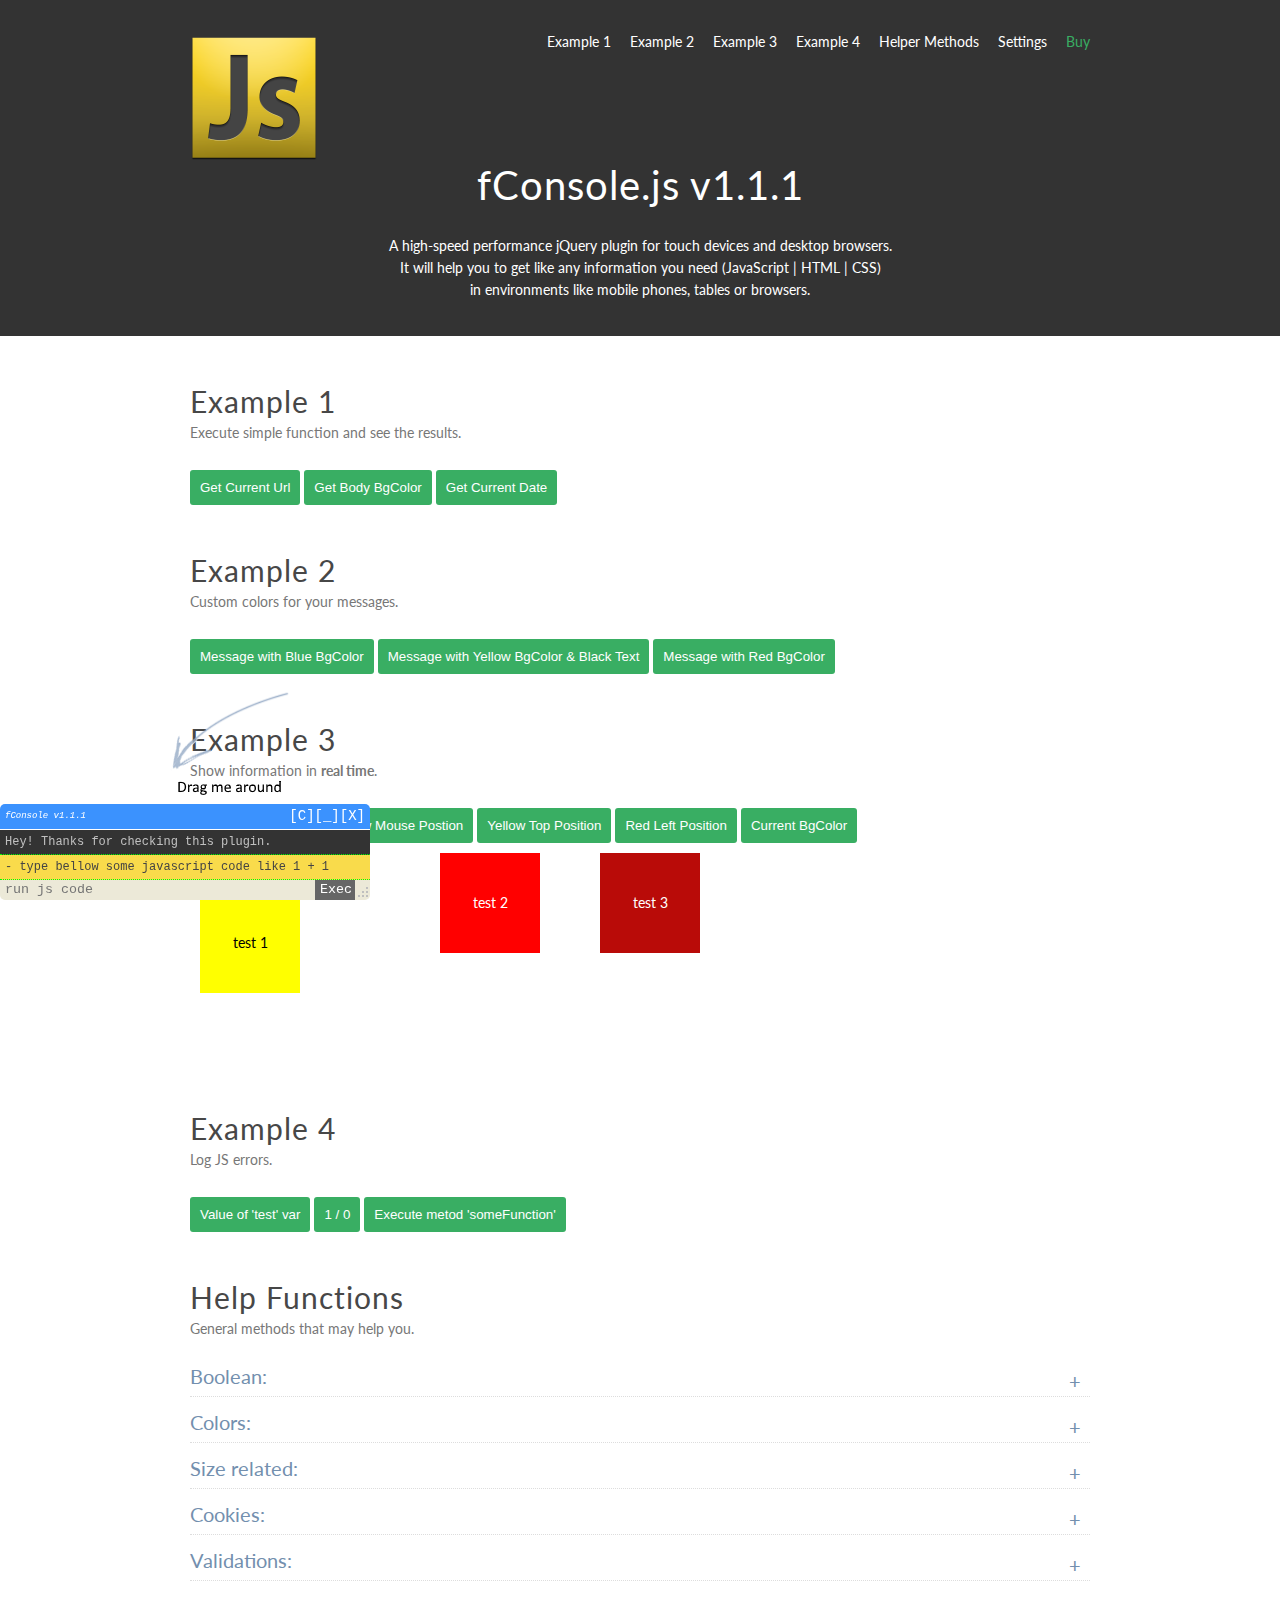
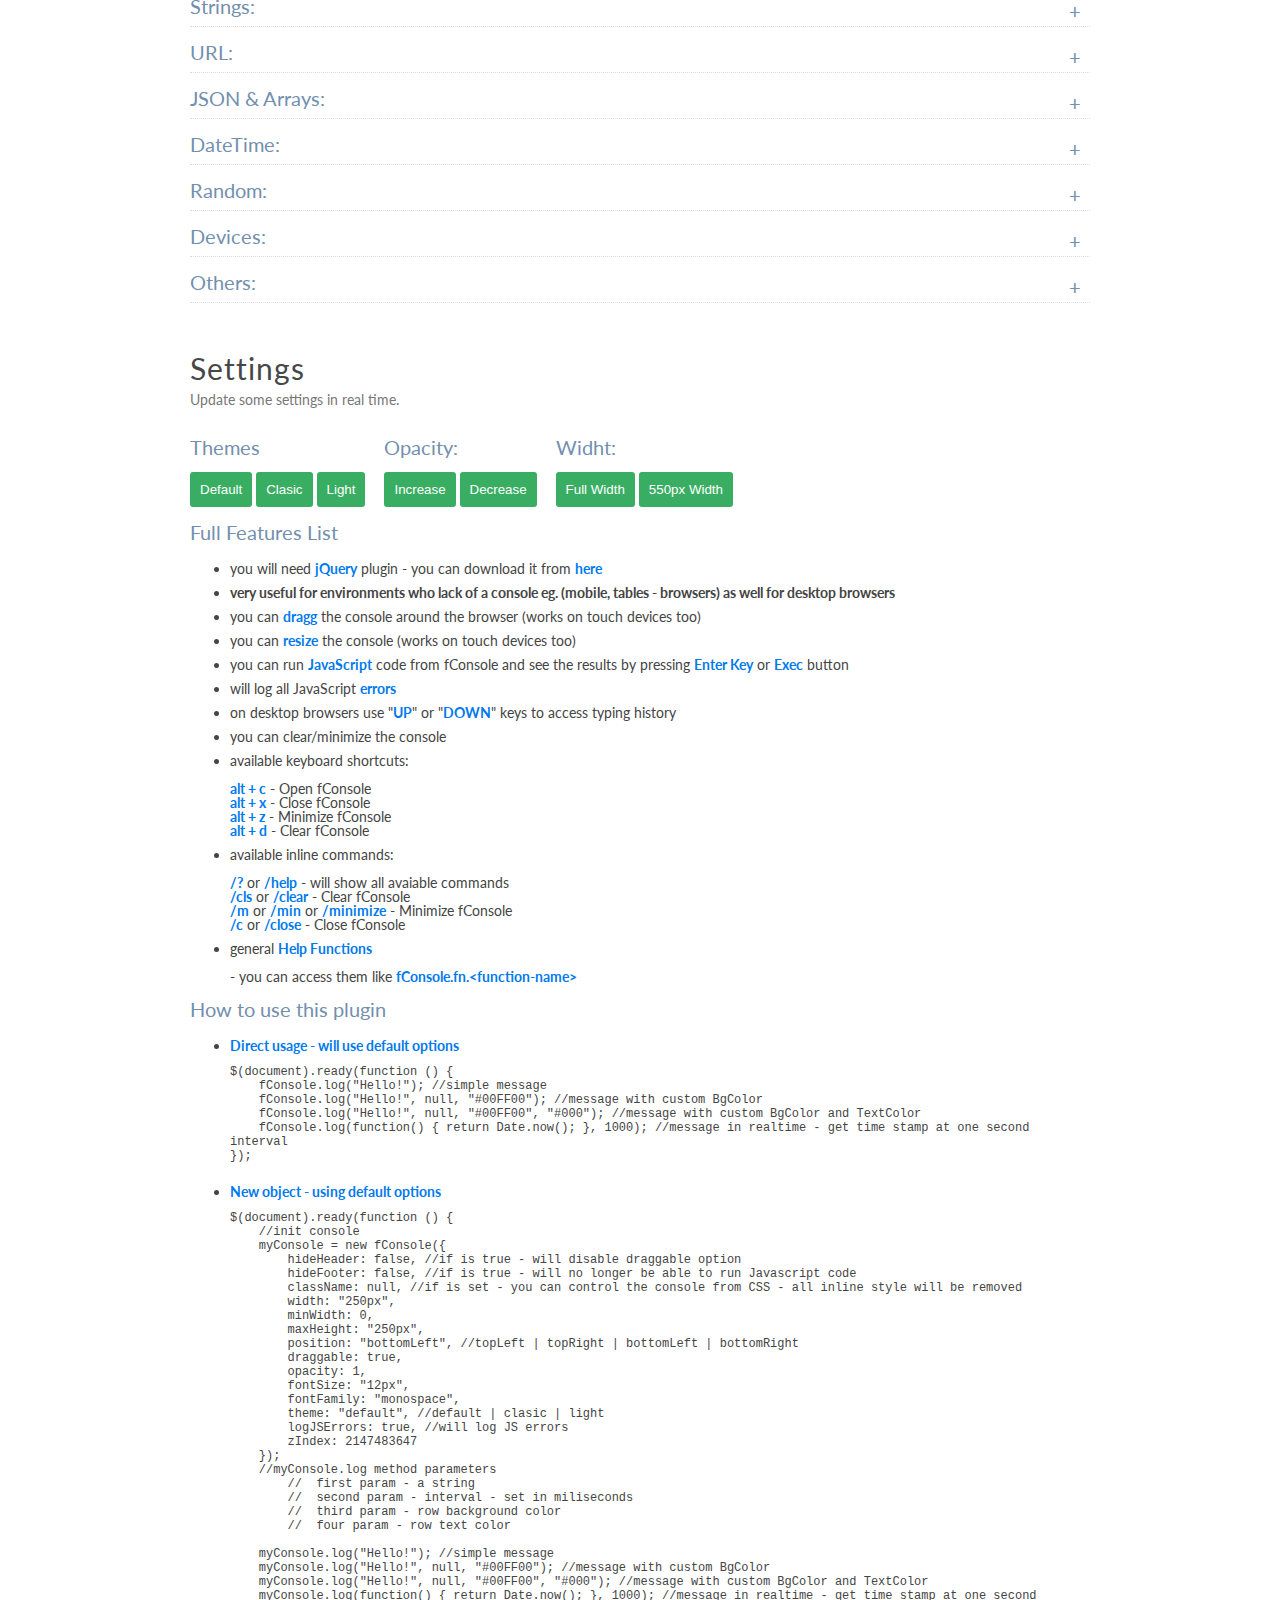
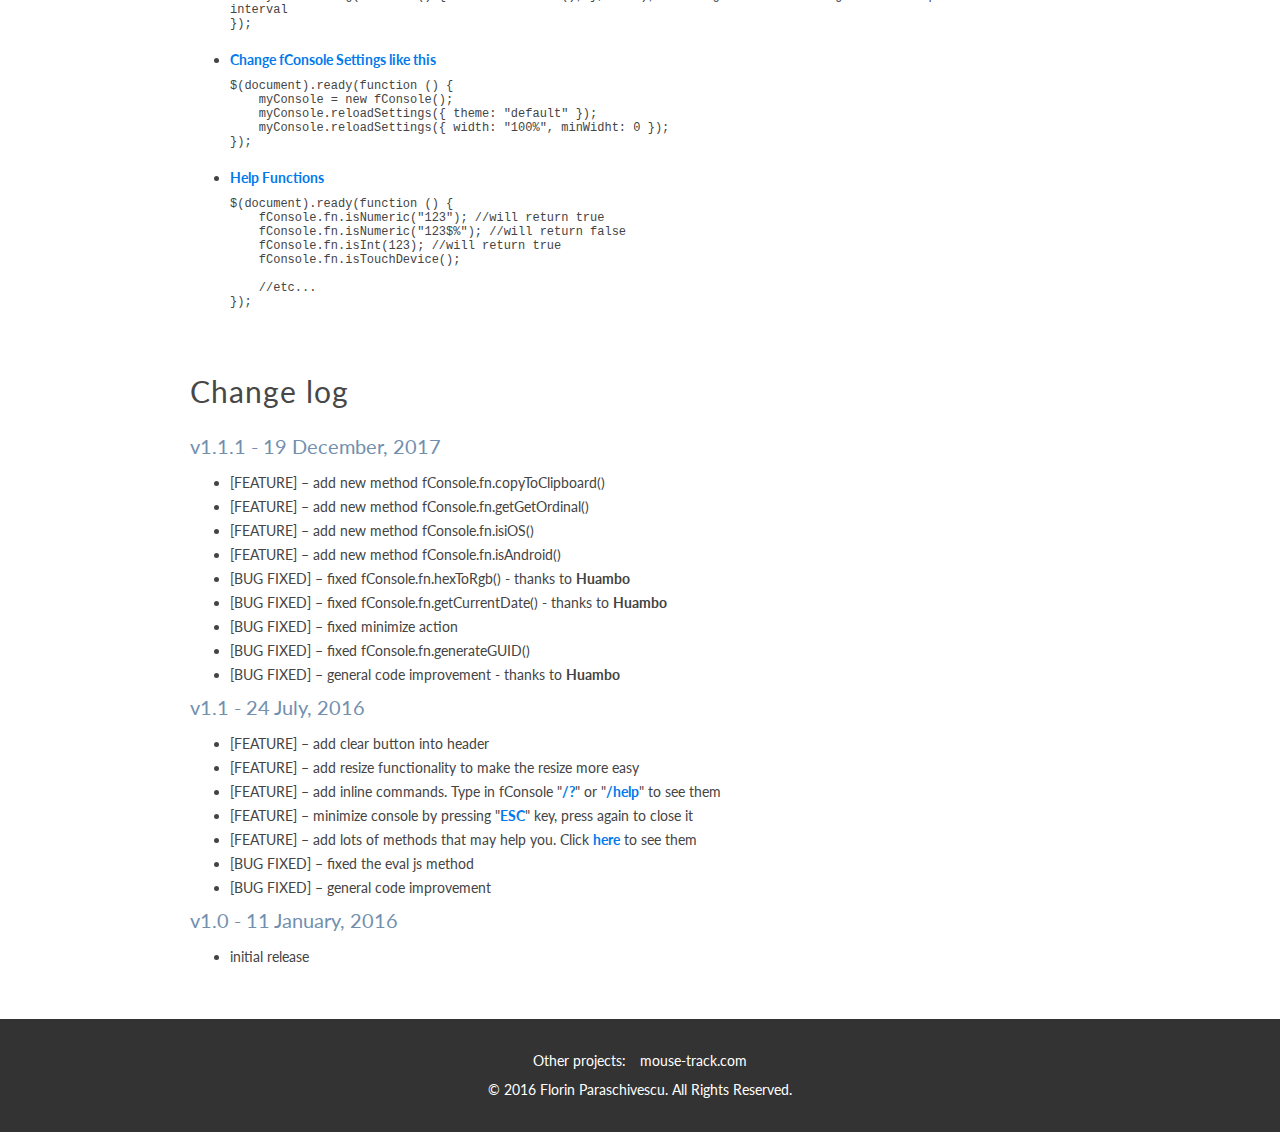
<file: codecanyon v1.1.1/mainfiles/example/index.html>
﻿<!DOCTYPE html>
<html>
<head>
    <title>fConsole.js v1.1.1 - For touch devices and desktop browsers</title>

    <meta charset="utf-8">
    <meta http-equiv="X-UA-Compatible" content="IE=edge">

    <meta name="apple-mobile-web-app-capable" content="yes">
    <meta name="apple-mobile-web-app-status-bar-style" content="translucent">
    <meta name="viewport" content="width=device-width, initial-scale=1.0, maximum-scale=1.0, user-scalable=no" />
    <meta name="format-detection" content="telephone=no">
    <link rel="shortcut icon" type="image/x-icon" href="favicon.ico">

    <link href="https://fonts.googleapis.com/css?family=Lato:400,300,700,900" rel="stylesheet" type="text/css">
    <link rel="stylesheet" type="text/css" href="css/style.css" />
</head>
<body>
    <div class="header">
        <div class="h-content">
            <div class="menu clearfix">
                <div class="js-logo"><img src="images/javascript-logo.png" /></div>
                <ul>
                    <li><a href="#example1">Example 1</a></li>
                    <li><a href="#example2">Example 2</a></li>
                    <li><a href="#example3">Example 3</a></li>
                    <li><a href="#example4">Example 4</a></li>
                    <li><a href="#example5">Helper Methods</a></li>
                    <li><a href="#example6">Settings</a></li>

                    <li><a class="buy" href="https://codecanyon.net/item/javascript-console-fconsole/14351041">Buy</a></li>
                </ul>
            </div>
            <div class="text">
                <h1 class="title">fConsole.js v1.1.1</h1>
                <p class="description">
                    A high-speed performance jQuery plugin for touch devices and desktop browsers.<br />
                    It will help you to get like any information you need (JavaScript | HTML | CSS)<br />
                    in environments like mobile phones, tables or browsers.
                </p>
            </div>
        </div>
    </div>
    <div class="content">
        <div class="example example1">
            <a name="example1"></a>
            <div class="text">
                <h2>Example 1</h2>
                <p>Execute simple function and see the results.</p>
            </div>
            <div class="actions">
                <button id="a1">Get Current Url</button>
                <button id="a2">Get Body BgColor</button>
                <button id="a3">Get Current Date</button>
            </div>
        </div>

        <div class="example example2">
            <a name="example2"></a>
            <div class="text">
                <h2>Example 2</h2>
                <p>Custom colors for your messages.</p>
            </div>
            <div class="actions">
                <button id="a1">Message with Blue BgColor</button>
                <button id="a2">Message with Yellow BgColor & Black Text</button>
                <button id="a3">Message with Red BgColor</button>
            </div>
        </div>

        <div class="example example3">
            <a name="example3"></a>
            <div class="text">
                <h2>Example 3</h2>
                <p>Show information in <b>real time</b>.</p>
            </div>
            <div class="actions">
                <button id="a1">Show Current Time</button>
                <button id="a2">Show Mouse Postion</button>
                <button id="a3">Yellow Top Position</button>
                <button id="a4">Red Left Position</button>
                <button id="a5">Current BgColor</button>
            </div>
            <div class="animation-wrapper">
                <div id="animation-element-1">test 1</div>
                <div id="animation-element-2">test 2</div>
                <div id="animation-element-3">test 3</div>
            </div>
        </div>

        <div class="example example4">
            <a name="example4"></a>
            <div class="text">
                <h2>Example 4</h2>
                <p>Log JS errors.</p>
            </div>
            <div class="actions">
                <button id="a1">Value of 'test' var</button>
                <button id="a2">1 / 0</button>
                <button id="a3">Execute metod 'someFunction'</button>
            </div>
        </div>

        <div class="example example5">
            <a name="example5"></a>
            <div class="text">
                <h2>Help Functions</h2>
                <p>General methods that may help you.</p>
            </div>
            <div class="actions">
                <ul>
                    <li>
                        <h3>Boolean:</h3>
                        <ul>
                            <!--isNumeric-->
                            <li>
                                <div class="method-name">fConsole.fn.isNumeric()</div>
                                <div class="method-use">
                                    <p>Check if a string is a number</p>
                                    <pre><span class="code">fConsole.fn.isNumeric("123");</span> //will return true<br /><span class="code">fConsole.fn.isNumeric("123$%");</span> //will return false</pre>
                                </div>
                            </li>
                            <!--isInt-->
                            <li>
                                <div class="method-name">fConsole.fn.isInt()</div>
                                <div class="method-use">
                                    <p>Check if a number is integer</p>
                                    <pre><span class="code">fConsole.fn.isInt(123);</span> //will return true<br /><span class="code">fConsole.fn.isInt(123.25);</span> //will return false</pre>
                                </div>
                            </li>
                            <!--isFloat-->
                            <li>
                                <div class="method-name">fConsole.fn.isFloat()</div>
                                <div class="method-use">
                                    <p>Check if a number is float</p>
                                    <pre><span class="code">fConsole.fn.isFloat(123.25);</span> //will return true<br /><span class="code">fConsole.fn.isFloat(123);</span> //will return false</pre>
                                </div>
                            </li>
                            <!--isBoolean-->
                            <li>
                                <div class="method-name">fConsole.fn.isBoolean()</div>
                                <div class="method-use">
                                    <p>Check if a variable is of type boolean</p>
                                    <pre><span class="code">var x = true;<br />fConsole.fn.isBoolean(x);</span> //will return true<br /><span class="code">var x = 123;<br />fConsole.fn.isBoolean(x);</span> //will return false</pre>
                                </div>
                            </li>
                            <!--isTouchDevice-->
                            <li>
                                <div class="method-name">fConsole.fn.isTouchDevice()</div>
                                <div class="method-use">
                                    <p>Check if your using a touch device <span class="alert">(is not 100% accurate)</span></p>
                                    <pre><span class="code">fConsole.fn.isTouchDevice();</span> //will return true or false</pre>
                                </div>
                            </li>
                            <!--isiOS-->
                            <li>
                                <div class="method-name">fConsole.fn.isiOS()</div>
                                <div class="method-use">
                                    <p>Check if your devices is runging on iOS</p>
                                    <pre><span class="code">fConsole.fn.isiOS();</span> //will return true or false</pre>
                                </div>
                            </li>
                            <!--isAndroid-->
                            <li>
                                <div class="method-name">fConsole.fn.isAndroid()</div>
                                <div class="method-use">
                                    <p>Check if your device is runging on Andorid</p>
                                    <pre><span class="code">fConsole.fn.isAndroid();</span> //will return true or false</pre>
                                </div>
                            </li>
                            <!--isWindowsPhone-->
                            <li>
                                <div class="method-name">fConsole.fn.isWindowsPhone()</div>
                                <div class="method-use">
                                    <p>Check if your device is runging on Andorid</p>
                                    <pre><span class="code">fConsole.fn.isWindowsPhone();</span> //will return true or false</pre>
                                </div>
                            </li>
                            <!--isMobile-->
                            <li>
                                <div class="method-name">fConsole.fn.isMobile()</div>
                                <div class="method-use">
                                    <p>Check if your device is a mobile device <span class="alert">(is not 100% accurate)</span></p>
                                    <pre><span class="code">fConsole.fn.isMobile();</span> //will return true or false</pre>
                                </div>
                            </li>
                            <!--jQueryIsAvailable-->
                            <li>
                                <div class="method-name">fConsole.fn.jQueryIsAvailable()</div>
                                <div class="method-use">
                                    <p>Check if jQuery library is avaible</p>
                                    <pre><span class="code">fConsole.fn.jQueryIsAvailable();</span> //will return true or false</pre>
                                </div>
                            </li>
                        </ul>
                    </li>
                    <li>
                        <h3>Colors:</h3>
                        <ul>
                            <!--rgbToHex-->
                            <li>
                                <div class="method-name">fConsole.fn.rgbToHex()</div>
                                <div class="method-use">
                                    <p>Convert a RGB value into HEX value</p>
                                    <pre><span class="code">fConsole.fn.rgbToHex("rgb(122,188,255)");</span> //will return "#7abcff"</pre>
                                </div>
                            </li>
                            <!--hexToRgb-->
                            <li>
                                <div class="method-name">fConsole.fn.hexToRgb()</div>
                                <div class="method-use">
                                    <p>Convert a HEX value into RGB value</p>
                                    <pre><span class="code">var rgb = fConsole.fn.hexToRgb("#7abcff");</span> //will return rgb.r => 122; rgb.g => 188; rgb.b => 255</pre>
                                </div>
                            </li>
                        </ul>
                    </li>
                    <li>
                        <h3>Size related:</h3>
                        <ul>
                            <!--getWindowWidth-->
                            <li>
                                <div class="method-name">fConsole.fn.getWindowWidth()</div>
                                <div class="method-use">
                                    <p>Get screen width</p>
                                    <pre><span class="code">fConsole.fn.getWindowWidth();</span> //will return your screen width</pre>
                                </div>
                            </li>
                            <!--getWindowHeight-->
                            <li>
                                <div class="method-name">fConsole.fn.getWindowHeight()</div>
                                <div class="method-use">
                                    <p>Get screen height</p>
                                    <pre><span class="code">fConsole.fn.getWindowHeight();</span> //will return your screen height</pre>
                                </div>
                            </li>
                            <!--getDocumetHeight-->
                            <li>
                                <div class="method-name">fConsole.fn.getDocumetHeight()</div>
                                <div class="method-use">
                                    <p>Get documet height</p>
                                    <pre><span class="code">fConsole.fn.getDocumetHeight();</span> //will return your documet height</pre>
                                </div>
                            </li>
                        </ul>
                    </li>
                    <li>
                        <h3>Cookies:</h3>
                        <ul>
                            <!--setCookie-->
                            <li>
                                <div class="method-name">fConsole.fn.setCookie()</div>
                                <div class="method-use">
                                    <p>Create a new Cookie</p>
                                    <pre><span class="code">fConsole.fn.setCookie("cookie-name", "cookie-value", 3);</span> //will create a cookie with the name "cookie-name" and value "cookie-value". Will expire in 3 days.</pre>
                                </div>
                            </li>
                            <!--setTempCookie-->
                            <li>
                                <div class="method-name">fConsole.fn.setTempCookie()</div>
                                <div class="method-use">
                                    <p>Create a new Cookie that will expire when you close the browser</p>
                                    <pre><span class="code">fConsole.fn.setTempCookie("cookie-name", "cookie-value");</span> //will create a cookie with the name "cookie-name" and value "cookie-value".</pre>
                                </div>
                            </li>
                            <!--setTempCookie-->
                            <li>
                                <div class="method-name">fConsole.fn.getCookie()</div>
                                <div class="method-use">
                                    <p>Get the value of a specific Cookie</p>
                                    <pre><span class="code">fConsole.fn.getCookie("cookie-name");</span> //will return cookie value or 'null' if the cookie donesn't exists.</pre>
                                </div>
                            </li>
                        </ul>
                    </li>
                    <li>
                        <h3>Validations:</h3>
                        <ul>
                            <!--validateEmail-->
                            <li>
                                <div class="method-name">fConsole.fn.validateEmail()</div>
                                <div class="method-use">
                                    <p>Validate an email addrees</p>
                                    <pre><span class="code">fConsole.fn.validateEmail("test@test.com");</span> //will return true<br /><span class="code">fConsole.fn.validateEmail(".@test.com");</span> //will return false</pre>
                                </div>
                            </li>
                            <!--validateIPaddress-->
                            <li>
                                <div class="method-name">fConsole.fn.validateIPaddress()</div>
                                <div class="method-use">
                                    <p>Validate an IP addrees</p>
                                    <pre><span class="code">fConsole.fn.validateIPaddress("192.168.1.1");</span> //will return true<br /><span class="code">fConsole.fn.validateIPaddress("210.110");</span> //will return false</pre>
                                </div>
                            </li>
                        </ul>
                    </li>
                    <li>
                        <h3>Strings:</h3>
                        <ul>
                            <!--format-->
                            <li>
                                <div class="method-name">fConsole.fn.format()</div>
                                <div class="method-use">
                                    <p>Replaces one or more format items in a specified string with the string representation of a specified object.</p>
                                    <pre><span class="code">fConsole.fn.format("{0} is in love with {1}", "black", "white");</span> //will return "black is in love with white"</pre>
                                </div>
                            </li>
                            <!--capitalize-->
                            <li>
                                <div class="method-name">fConsole.fn.capitalize()</div>
                                <div class="method-use">
                                    <p>Capitalize words in a string</p>
                                    <pre><span class="code">fConsole.fn.capitalize("your string");</span> //will return "Your String"</pre>
                                </div>
                            </li>
                            <!--capitalizeFirstLetter-->
                            <li>
                                <div class="method-name">fConsole.fn.capitalizeFirstLetter()</div>
                                <div class="method-use">
                                    <p>Capitalize fist letter of a string</p>
                                    <pre><span class="code">fConsole.fn.capitalizeFirstLetter("your string");</span> //will return "Your string"</pre>
                                </div>
                            </li>
                            <!--startsWith-->
                            <li>
                                <div class="method-name">fConsole.fn.startsWith()</div>
                                <div class="method-use">
                                    <p>Determines whether the beginning of a string instance matches a specified string. Parameters string, prefix, ignoreCases</p>
                                    <pre><span class="code">fConsole.fn.startsWith("your string", y);</span> //will return true<br /><span class="code">fConsole.fn.startsWith("your string", G);</span> //will return false<br /><span class="code">fConsole.fn.startsWith("your string", Y, true);</span> //will return true</pre>
                                </div>
                            </li>
                            <!--endsWith-->
                            <li>
                                <div class="method-name">fConsole.fn.endsWith()</div>
                                <div class="method-use">
                                    <p>Determines whether the end of a string instance matches the specified string. Parameters string, suffix, ignoreCases</p>
                                    <pre><span class="code">fConsole.fn.endsWith("your string", g);</span> //will return true<br /><span class="code">fConsole.fn.startsWith("your string", W);</span> //will return false<br /><span class="code">fConsole.fn.startsWith("your string", G, true);</span> //will return true</pre>
                                </div>
                            </li>
                            <!--replaceAll-->
                            <li>
                                <div class="method-name">fConsole.fn.replaceAll()</div>
                                <div class="method-use">
                                    <p>Replace all occurrences of a string with another string</p>
                                    <pre><span class="code">fConsole.fn.replaceAll("If it looks like a duck, quacks like a duck, it's a duck!", "duck", "dog");</span> //will return "If it looks like a dog, quacks like a dog, it's a dog!"</pre>
                                </div>
                            </li>
                            <!--linkify-->
                            <li>
                                <div class="method-name">fConsole.fn.linkify()</div>
                                <div class="method-use">
                                    <p>Will replace plain URLs with links <span class="alert">(is not 100% accurate)</span></p>
                                    <pre><span class="code">fConsole.fn.linkify("address@example.com");</span> //will return "&lt;a href=&#39;mailto:address@example.com&#39;&gt;address@example.com&lt;/a&gt;"</pre>
                                </div>
                            </li>
                            <!--linkify-->
                            <li>
                                <div class="method-name">fConsole.fn.contains()</div>
                                <div class="method-use">
                                    <p>Returns true of false indicating whether a specified substring occurs within this string.</p>
                                    <pre><span class="code">fConsole.fn.contains("foo", "oo");</span> //will return true</pre>
                                </div>
                            </li>
                            <!--encodeHTML-->
                            <li>
                                <div class="method-name">fConsole.fn.encodeHTML()</div>
                                <div class="method-use">
                                    <p>This method makes sure that text is displayed correctly in the browser and not interpreted by the browser as HTML.</p>
                                    <pre><span class="code">fConsole.fn.encodeHTML("&lt;li&gt;&lt;div class=&#39;method-name&#39;&gt;fConsole.fn.encodeHTML()&lt;/div&gt;")</span> //will return "&amp;lt;li&amp;gt;&amp;lt;div class='method-name'&amp;gt;fConsole.fn.encodeHTML()&amp;lt;/div&amp;gt;"<br /></pre>
                                </div>
                            </li>
                            <!--decodeHTML-->
                            <li>
                                <div class="method-name">fConsole.fn.decodeHTML()</div>
                                <div class="method-use">
                                    <p>Converts a string that has been HTML-encoded for HTTP transmission into a decoded string.</p>
                                    <pre><span class="code">fConsole.fn.decodeHTML("&amp;lt;li&amp;gt;&amp;lt;div class='method-name'&amp;gt;fConsole.fn.encodeHTML()&amp;lt;/div&amp;gt;")</span> //will return "&lt;li&gt;&lt;div class=&#39;method-name&#39;&gt;fConsole.fn.encodeHTML()&lt;/div&gt;"<br /></pre>
                                </div>
                            </li>
                            <!--encodeBase64-->
                            <li>
                                <div class="method-name">fConsole.fn.encodeBase64()</div>
                                <div class="method-use">
                                    <p>Encode a string in Base 64</p>
                                    <pre><span class="code">fConsole.fn.encodeBase64("home sweet home");</span> //will return "aG9tZSBzd2VldCBob21l"</pre>
                                </div>
                            </li>
                            <!--decodeBase64-->
                            <li>
                                <div class="method-name">fConsole.fn.decodeBase64()</div>
                                <div class="method-use">
                                    <p>Decode a string from Base 64</p>
                                    <pre><span class="code">fConsole.fn.decodeBase64("aG9tZSBzd2VldCBob21l");</span> //will return "home sweet home"</pre>
                                </div>
                            </li>
                            <!--encodeUTF8Base64-->
                            <li>
                                <div class="method-name">fConsole.fn.encodeUTF8Base64()</div>
                                <div class="method-use">
                                    <p>Encode a UTF-8 string in Base 64</p>
                                    <pre><span class="code">fConsole.fn.encodeUTF8Base64("ăaîbțcșdțe");</span> //will return "ÄaÃ®bÈcÈdÈe"</pre>
                                </div>
                            </li>
                            <!--decodeBase64-->
                            <li>
                                <div class="method-name">fConsole.fn.decodeBase64()</div>
                                <div class="method-use">
                                    <p>Decode a UTF-8 string from Base 64</p>
                                    <pre><span class="code">fConsole.fn.decodeUTF8Base64("ÄaÃ®bÈcÈdÈe");</span> //will return "ăaîbțcșdțe"</pre>
                                </div>
                            </li>
                        </ul>
                    </li>
                    <li>
                        <h3>URL:</h3>
                        <ul>
                            <!--getUrlParams-->
                            <li>
                                <div class="method-name">fConsole.fn.getUrlParams()</div>
                                <div class="method-use">
                                    <p>Return url parameters and their values</p>
                                    <pre><span class="code">var result = fConsole.fn.getUrlParams("http://compedio.ro/fConsole?param1=a&amp;param2=b");</span> //will return result[0] => "param1" | result[1] => "param2" and result[result[0]] => "a" | result[result[1]] => "b"</pre>
                                </div>
                            </li>
                            <!--encodeURL-->
                            <li>
                                <div class="method-name">fConsole.fn.encodeURL()</div>
                                <div class="method-use">
                                    <p>Encode a URL</p>
                                    <pre><span class="code">fConsole.fn.encodeURL("page=2&sort=frequent&pagesize=15")</span> //will return "page%3D2%26sort%3Dfrequent%26pagesize%3D15"</pre>
                                </div>
                            </li>
                            <!--decodeURL-->
                            <li>
                                <div class="method-name">fConsole.fn.decodeURL()</div>
                                <div class="method-use">
                                    <p>Decode a URL</p>
                                    <pre><span class="code">fConsole.fn.decodeURL("page%3D2%26sort%3Dfrequent%26pagesize%3D15")</span> //will return "page=2&sort=frequent&pagesize=15"</pre>
                                </div>
                            </li>
                        </ul>
                    </li>
                    <li>
                        <h3>JSON & Arrays:</h3>
                        <ul>
                            <!--sortJSONby-->
                            <li>
                                <div class="method-name">fConsole.fn.sortJSONby()</div>
                                <div class="method-use">
                                    <p>Sort a JSON by a propery ASC or DESC</p>
                                    <pre><span class="code">var jsonTest = [{ "letter": "c" }, { "letter": "a" }, { "letter": "b" }];<br />var result = fConsole.fn.sortJSONby(jsonTest, "letter", "asc");</span> //will return the json sorted ASC</pre>
                                </div>
                            </li>
                            <!--shuffleArray-->
                            <li>
                                <div class="method-name">fConsole.fn.shuffleArray()</div>
                                <div class="method-use">
                                    <p>Randomize (shuffle) a Javascript array</p>
                                    <pre><span class="code">var array = [2, 11, 37, 42];<br />fConsole.fn.shuffleArray(array);</span> //example of return -> [11, 37, 2, 42]</pre>
                                </div>
                            </li>
                            <!--uniqueArray-->
                            <li>
                                <div class="method-name">fConsole.fn.uniqueArray()</div>
                                <div class="method-use">
                                    <p>Remove duplicates from an array</p>
                                    <pre><span class="code">var array = [2, 11, 2, 42];<br />fConsole.fn.uniqueArray(array);</span> //will return -> [2, 11, 42]</pre>
                                </div>
                            </li>
                        </ul>
                    </li>
                    <li>
                        <h3>DateTime:</h3>
                        <ul>
                            <!--getCurrentTime-->
                            <li>
                                <div class="method-name">fConsole.fn.getCurrentTime()</div>
                                <div class="method-use">
                                    <p>Get current time. First parameter is format ("hh:mm:ss a") | (hh:mm) | etc. Second parameter is 24 hours format, and is true by default</p>
                                    <pre><span class="code">fConsole.fn.getCurrentTime("hh:mm:ss a")</span> //will return "22:55:16 PM"<br /><span class="code">fConsole.fn.getCurrentTime("hh:mm", false)</span> //will return "10:55"</pre>
                                </div>
                            </li>
                            <!--getCurrentDate-->
                            <li>
                                <div class="method-name">fConsole.fn.getCurrentDate()</div>
                                <div class="method-use">
                                    <p>Get current date (just the simple format, dd | mm | yyyy). First parameter is format ("dd/mm/yyyy")</p>
                                    <pre><span class="code">fConsole.fn.getCurrentDate("dd/mm/yyyy")</span> //will return "11/01/2016"<br /><span class="code">fConsole.fn.getCurrentDate("mm-dd-yyyy")</span> //will return "01-11-2016"</pre>
                                </div>
                            </li>
                            <!--getCurrentDate-->
                            <li>
                                <div class="method-name">fConsole.fn.getUTCDateTime()</div>
                                <div class="method-use">
                                    <p>Get UTC DateTime</p>
                                    <pre><span class="code">fConsole.fn.getUTCDateTime()</span> //will return "2016-02-18 12:43:41.513"</pre>
                                </div>
                            </li>
                            <!--leapYear-->
                            <li>
                                <div class="method-name">fConsole.fn.leapYear()</div>
                                <div class="method-use">
                                    <p>Check if year is leap year</p>
                                    <pre><span class="code">fConsole.fn.leapYear(2016)</span> //will return true<br /></pre>
                                </div>
                            </li>
                            <!--getTimeAgoFromJsDate-->
                            <li>
                                <div class="method-name">fConsole.fn.getTimeAgoFromJsDate()</div>
                                <div class="method-use">
                                    <p>Get time ago format from a JS date</p>
                                    <pre><span class="code">fConsole.fn.getTimeAgoFromJsDate(Date.now() - 99999999999)</span> //3 years ago<br /></pre>
                                </div>
                            </li>
                            <!--getTimeAgoFromSqlDate-->
                            <li>
                                <div class="method-name">fConsole.fn.getTimeAgoFromSqlDate()</div>
                                <div class="method-use">
                                    <p>Get time ago format from a SQL date - format should always be: yyyy-mm-dd hh:mm:ss.ms</p>
                                    <pre><span class="code">fConsole.fn.getTimeAgoFromSqlDate("2016-03-15 10:00:00.00")</span> //Last week<br /></pre>
                                </div>
                            </li>
                        </ul>
                    </li>
                    <li>
                        <h3>Random:</h3>
                        <ul>
                            <li class="type-of-methods">
                                <h2>Random</h2>
                                <hr class="divider" />
                            </li>
                            <!--generateRandomInt-->
                            <li>
                                <div class="method-name">fConsole.fn.generateRandomInt()</div>
                                <div class="method-use">
                                    <p>Generate a random integer number. Parameteres are min and max.</p>
                                    <pre><span class="code">fConsole.fn.generateRandomInt(1, 100)</span> //example of return 7</pre>
                                </div>
                            </li>
                            <!--generateRandomArbitrary-->
                            <li>
                                <div class="method-name">fConsole.fn.generateRandomArbitrary()</div>
                                <div class="method-use">
                                    <p>Generate a random number. Parameteres are min, max and nrOfdecimallaces.</p>
                                    <pre><span class="code">fConsole.fn.generateRandomArbitrary(1, 100, 3)</span> //example of return 99.309</pre>
                                </div>
                            </li>
                            <!--generateRandomString-->
                            <li>
                                <div class="method-name">fConsole.fn.generateRandomString()</div>
                                <div class="method-use">
                                    <p>Generate a random string. Parameteres are len and charSet (-> is optional).</p>
                                    <pre><span class="code">fConsole.fn.generateRandomString(5)</span> //example of return "nFkfL"<br /><span class="code">fConsole.fn.generateRandomString(3, "abcd")</span> //example of return "bba"</pre>
                                </div>
                            </li>
                            <!--generateGUID-->
                            <li>
                                <div class="method-name">fConsole.fn.generateGUID()</div>
                                <div class="method-use">
                                    <p>Generate a GUID</p>
                                    <pre><span class="code">fConsole.fn.generateGUID();</span> //example of return "c0e22597-3bc1-4830-98ef-84847211ca99"</pre>
                                </div>
                            </li>
                        </ul>
                    </li>
                    <li>
                        <h3>Devices:</h3>
                        <ul>
                            <!--isiOS-->
                            <li>
                                <div class="method-name">fConsole.fn.isiOS()</div>
                                <div class="method-use">
                                    <p>check if a device it's an Apple device (iPhone, iPad, etc.)</p>
                                    <pre><span class="code">fConsole.fn.isiOS();</span> //example of return true or false</pre>
                                </div>
                            </li>
                            <!--isAndroid-->
                            <li>
                                <div class="method-name">fConsole.fn.isAndroid()</div>
                                <div class="method-use">
                                    <p>check if a device it's an run on a Android device</p>
                                    <pre><span class="code">fConsole.fn.isAndroid();</span> //example of return true or false</pre>
                                </div>
                            </li>
                        </ul>
                    </li>
                    <li>
                        <h3>Others:</h3>
                        <ul>
                            <!--loadJSScriptDynamically-->
                            <li>
                                <div class="method-name">fConsole.fn.loadJSScriptDynamically()</div>
                                <div class="method-use">
                                    <p>Load a Javascript dynamically. Parameters src | callback</p>
                                    <pre><span class="code">fConsole.fn.loadJSScriptDynamically("http://code.jquery.com/jquery-1.12.0.min.js", function() { alert("jQuery is loaded."); });</span></pre>
                                </div>
                            </li>
                            <!--loadCssFile-->
                            <li>
                                <div class="method-name">fConsole.fn.loadCssFile()</div>
                                <div class="method-use">
                                    <p>Load a CSS file</p>
                                    <pre><span class="code">fConsole.fn.loadCssFile("http://website.com/css/stylesheet.css");</span></pre>
                                </div>
                            </li>
                            <!--cloneObj-->
                            <li>
                                <div class="method-name">fConsole.fn.cloneObj()</div>
                                <div class="method-use">
                                    <p>Clone a JavaScript object <span class="alert">(is not 100% accurate)</span></p>
                                    <pre><span class="code">var x = 7;<br />var y = fConsole.fn.cloneObj(x);</span> //will result y => 7;</pre>
                                </div>
                            </li>
                            <!--getBrowser-->
                            <li>
                                <div class="method-name">fConsole.fn.getBrowser()</div>
                                <div class="method-use">
                                    <p>Get major browsers name</p>
                                    <pre><span class="code">fConsole.fn.getBrowser();</span> //example of result "Chrome"</pre>
                                </div>
                            </li>
                            <!--getBrowserVersion-->
                            <li>
                                <div class="method-name">fConsole.fn.getBrowserVersion()</div>
                                <div class="method-use">
                                    <p>Get major browsers version</p>
                                    <pre><span class="code">fConsole.fn.getBrowserVersion();</span> //example of result "47.0.2526.106"</pre>
                                </div>
                            </li>
                            <!--getIEVersion-->
                            <li>
                                <div class="method-name">fConsole.fn.getIEVersion()</div>
                                <div class="method-use">
                                    <p>Get Internet Explore version</p>
                                    <pre><span class="code">fConsole.fn.getIEVersion();</span> //example of result on a IE browser = "11" else will return false</pre>
                                </div>
                            </li>
                            <!--getOS-->
                            <li>
                                <div class="method-name">fConsole.fn.getOS()</div>
                                <div class="method-use">
                                    <p>Get the type and version of the Operating System</p>
                                    <pre><span class="code">fConsole.fn.getOS();</span> //example of result "Windows 10"</pre>
                                </div>
                            </li>
                            <!--getDoctype-->
                            <li>
                                <div class="method-name">fConsole.fn.getDoctype()</div>
                                <div class="method-use">
                                    <p>Get the doctype tag</p>
                                    <pre><span class="code">fConsole.fn.getDoctype();</span> //example of result "&lt;!DOCTYPE html&gt;"</pre>
                                </div>
                            </li>
                            <!--getGetOrdinal-->
                            <li>
                                <div class="method-name">fConsole.fn.getGetOrdinal()</div>
                                <div class="method-use">
                                    <p>add the st, th, rd etc to the end of the number</p>
                                    <pre><span class="code">fConsole.fn.getGetOrdinal(10);</span> //example of result "10th"</pre>
                                </div>
                            </li>
                            <!--copyToClipboard-->
                            <li>
                                <div class="method-name">fConsole.fn.copyToClipboard()</div>
                                <div class="method-use">
                                    <p>copy a text into clipboard</p>
                                    <pre><span class="code">fConsole.fn.copyToClipboard("some text");</span> //example of result true if browser support it or fase if not. If the result it's true then try paste the copied text.</pre>
                                </div>
                            </li>
                        </ul>
                    </li>
                </ul>
            </div>
        </div>

        <div class="example example6">
            <a name="example6"></a>
            <div class="text">
                <h2>Settings</h2>
                <p>Update some settings in real time.</p>
            </div>
            <div class="actions">
                <ul>
                    <li>
                        <h3>Themes</h3>
                        <button id="a1">Default</button>
                        <button id="a2">Clasic</button>
                        <button id="a3">Light</button>
                    </li>
                    <li>
                        <h3>Opacity:</h3>
                        <button id="a4">Increase</button>
                        <button id="a5">Decrease</button>
                    </li>
                    <li>
                        <h3>Widht:</h3>
                        <button id="a6">Full Width</button>
                        <button id="a7">550px Width</button>
                    </li>
                </ul>
                <ul class="feature-list">
                    <li>
                        <h3>Full Features List</h3>
                        <ul>
                            <li>you will need <b class="c1">jQuery</b> plugin - you can download it from <a href="http://jquery.com/download/" class="c1" target="_blank"><b>here</b></a></li>
                            <li><b>very useful for environments who lack of a console eg. (mobile, tables - browsers) as well for desktop browsers</b></li>
                            <li>you can <b class="c1">dragg</b> the console around the browser (works on touch devices too)</li>
                            <li>you can <b class="c1">resize</b> the console (works on touch devices too)</li>
                            <li>you can run <b class="c1">JavaScript</b> code from fConsole and see the results by pressing <b class="c1">Enter Key</b> or <b class="c1">Exec</b> button</li>
                            <li>will log all JavaScript <b class="c1">errors</b></li>
                            <li>on desktop browsers use "<b class="c1">UP</b>" or "<b class="c1">DOWN</b>" keys to access typing history</li>
                            <li>you can clear/minimize the console</li>
                            <li>
                                available keyboard shortcuts:<br /><br />
                                <b class="c1">alt + c</b> - Open fConsole<br />
                                <b class="c1">alt + x</b> - Close fConsole<br />
                                <b class="c1">alt + z</b> - Minimize fConsole<br />
                                <b class="c1">alt + d</b> - Clear fConsole
                            </li>
                            <li>
                                available inline commands:<br /><br />
                                <b class="c1">/?</b> or <b class="c1">/help</b> - will show all avaiable commands<br />
                                <b class="c1">/cls</b> or <b class="c1">/clear</b> - Clear fConsole<br />
                                <b class="c1">/m</b> or <b class="c1">/min</b> or <b class="c1">/minimize</b> - Minimize fConsole<br />
                                <b class="c1">/c</b> or <b class="c1">/close</b> - Close fConsole
                            </li>
                            <li>
                                general <b class="c1">Help Functions</b>
                                <br /><br />
                                - you can access them like <b class="c1">fConsole.fn.&lt;function-name&gt;</b>
                            </li>
                        </ul>
                    </li>
                    <li>
                        <h3>How to use this plugin</h3>
                        <ul>
                            <li>
                                <b class="c1">Direct usage - will use default options</b>
<pre>
$(document).ready(function () {
    fConsole.log("Hello!"); //simple message
    fConsole.log("Hello!", null, "#00FF00"); //message with custom BgColor
    fConsole.log("Hello!", null, "#00FF00", "#000"); //message with custom BgColor and TextColor
    fConsole.log(function() { return Date.now(); }, 1000); //message in realtime - get time stamp at one second interval
});
</pre>
                            </li>
                            <li>
                                <b class="c1">New object - using default options</b>
<pre>
$(document).ready(function () {
    //init console
    myConsole = new fConsole({
        hideHeader: false, //if is true - will disable draggable option
        hideFooter: false, //if is true - will no longer be able to run Javascript code
        className: null, //if is set - you can control the console from CSS - all inline style will be removed
        width: "250px",
        minWidth: 0,
        maxHeight: "250px",
        position: "bottomLeft", //topLeft | topRight | bottomLeft | bottomRight
        draggable: true,
        opacity: 1,
        fontSize: "12px",
        fontFamily: "monospace",
        theme: "default", //default | clasic | light
        logJSErrors: true, //will log JS errors
        zIndex: 2147483647
    });
    //myConsole.log method parameters
        //  first param - a string
        //  second param - interval - set in miliseconds
        //  third param - row background color
        //  four param - row text color
        
    myConsole.log("Hello!"); //simple message
    myConsole.log("Hello!", null, "#00FF00"); //message with custom BgColor
    myConsole.log("Hello!", null, "#00FF00", "#000"); //message with custom BgColor and TextColor
    myConsole.log(function() { return Date.now(); }, 1000); //message in realtime - get time stamp at one second interval
});
</pre>
                            </li>
                            <li>
                                <b class="c1">Change fConsole Settings like this</b>
<pre>
$(document).ready(function () {
    myConsole = new fConsole();
    myConsole.reloadSettings({ theme: "default" });
    myConsole.reloadSettings({ width: "100%", minWidht: 0 });
});
</pre>
                            </li>
                            <li>
                                <b class="c1">Help Functions</b>
<pre>
$(document).ready(function () {
    fConsole.fn.isNumeric("123"); //will return true
    fConsole.fn.isNumeric("123$%"); //will return false
    fConsole.fn.isInt(123); //will return true
    fConsole.fn.isTouchDevice();
    
    //etc...
});
</pre>
                            </li>
                        </ul>
                    </li>
                </ul>
            </div>
        </div>

        <div class="example example7 last">
            <a name="example7"></a>
            <div class="text">
                <h2>Change log</h2>
            </div>
            <div class="actions">
                <ul>
                    <li>
                        <h3>v1.1.1 - 19 December, 2017</h3>
                        <ul>
                            <li>[FEATURE] – add new method fConsole.fn.copyToClipboard()</li>
                            <li>[FEATURE] – add new method fConsole.fn.getGetOrdinal()</li>
                            <li>[FEATURE] – add new method fConsole.fn.isiOS()</li>
                            <li>[FEATURE] – add new method fConsole.fn.isAndroid()</li>
                            <li>[BUG FIXED] – fixed fConsole.fn.hexToRgb() - thanks to <strong>Huambo</strong></li>
                            <li>[BUG FIXED] – fixed fConsole.fn.getCurrentDate() - thanks to <strong>Huambo</strong></li>
                            <li>[BUG FIXED] – fixed minimize action</li>
                            <li>[BUG FIXED] – fixed fConsole.fn.generateGUID()</li>
                            <li>[BUG FIXED] – general code improvement - thanks to <strong>Huambo</strong></li>
                        </ul>
                    </li>
                    <li>
                        <h3>v1.1 - 24 July, 2016</h3>
                        <ul>
                            <li>[FEATURE] – add clear button into header</li>
                            <li>[FEATURE] – add resize functionality to make the resize more easy</li>
                            <li>[FEATURE] – add inline commands. Type in fConsole "<b class="c1">/?</b>" or "<b class="c1">/help</b>" to see them</li>
                            <li>[FEATURE] – minimize console by pressing "<b class="c1">ESC</b>" key, press again to close it</li>
                            <li>[FEATURE] – add lots of methods that may help you. Click <a href="#example6" class="c1"><b>here</b></a> to see them</li>
                            <li>[BUG FIXED] – fixed the eval js method</li>
                            <li>[BUG FIXED] – general code improvement</li>
                        </ul>
                    </li>
                    <li>
                        <h3>v1.0 - 11 January, 2016</h3>
                        <ul>
                            <li>initial release</li>
                        </ul>
                    </li>
                </ul>
            </div>
        </div>

        <img id="drag-me" src="images/dragg-me.png" />
    </div>
    <div class="footer">
        <div class="f-content">
            <ul>
                <li style="margin-right: 10px;">Other projects:</li>
                <!--<li><span class="separator">|</span></li>-->
                <li><a href="http://www.mouse-track.com" target="_blank">mouse-track.com</a></li>
            </ul>
            <p class="copyright">&copy; 2016 Florin Paraschivescu. All Rights Reserved.</p>
        </div>
    </div>

    <script type="text/javascript" src="js/libs/jQuery/jquery-3.1.0.min.js"></script>
    <script type="text/javascript" src="js/libs/jQuery/jquery-migrate-1.4.1.min.js"></script>
    <script type="text/javascript" src="js/fConsole-1.1.1.min.js"></script>
    <script type="text/javascript" src="js/demo.js"></script>
</body>
</html>
</file>
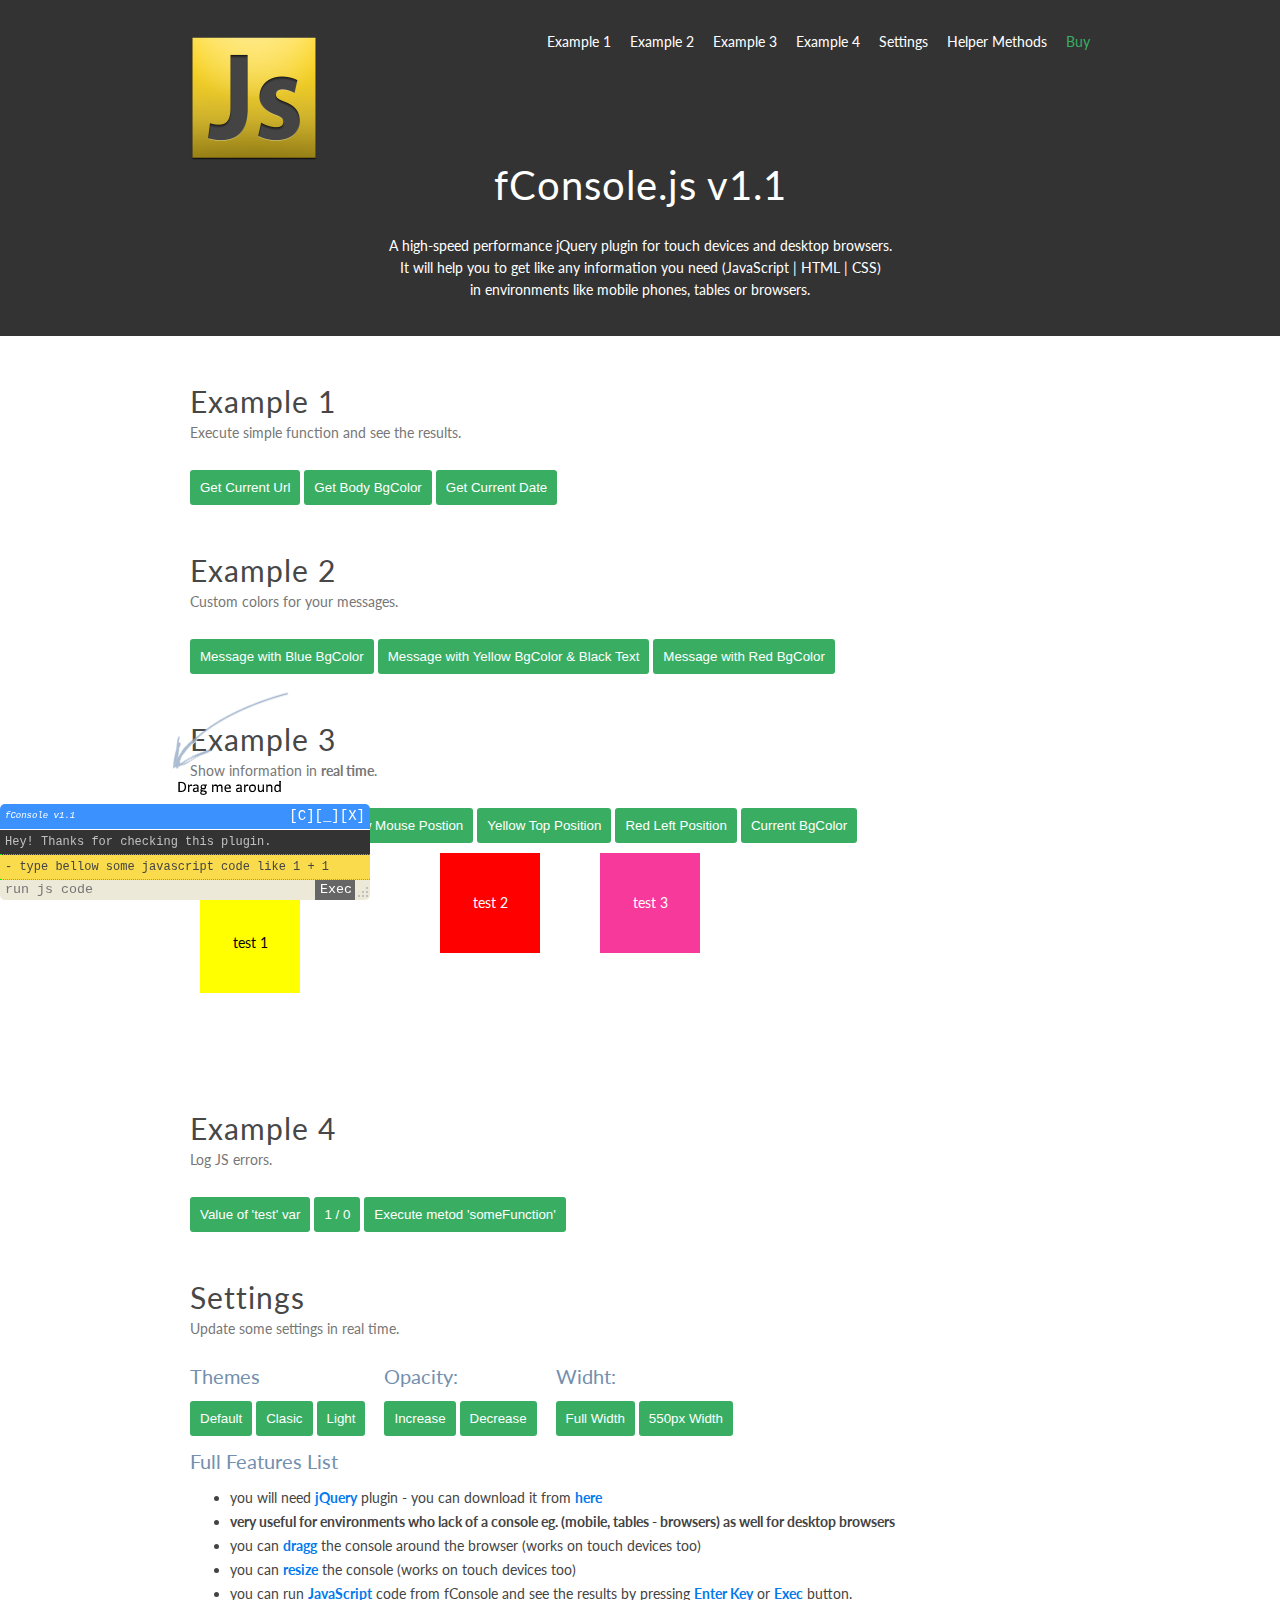
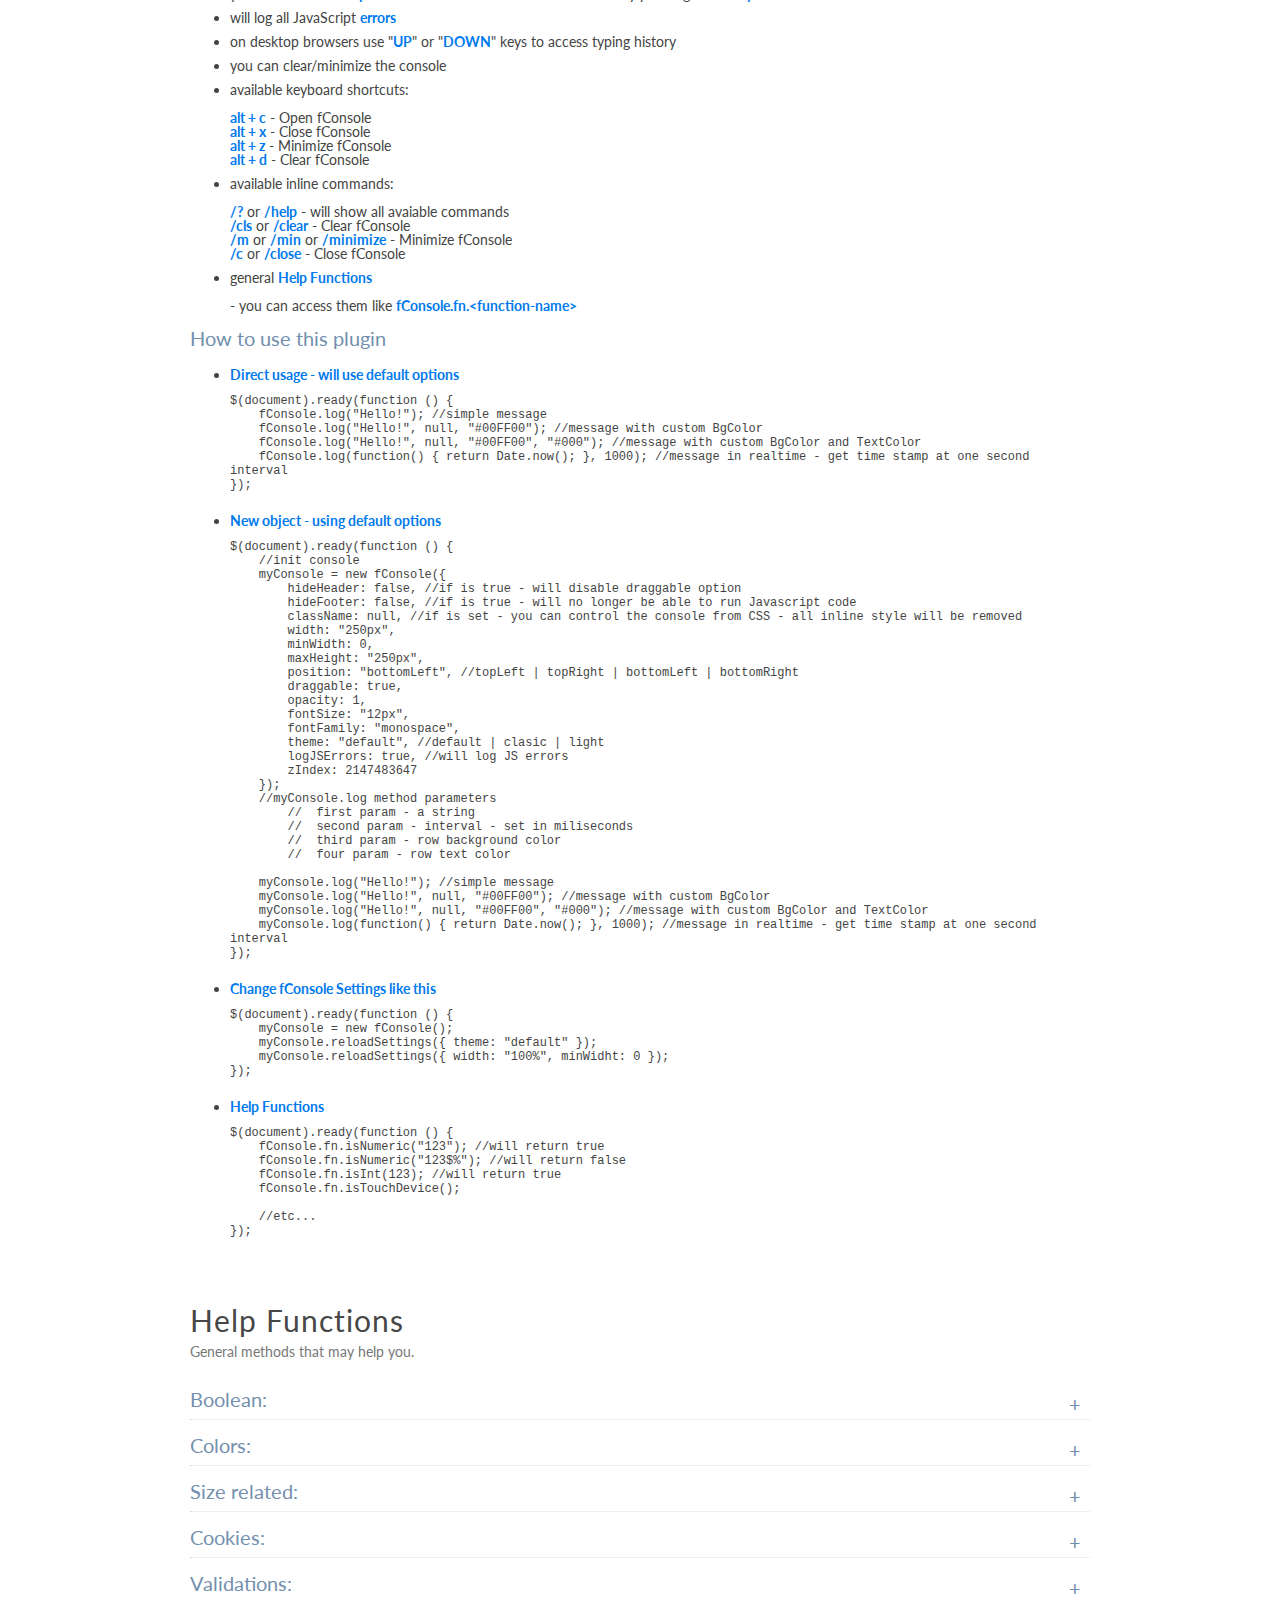
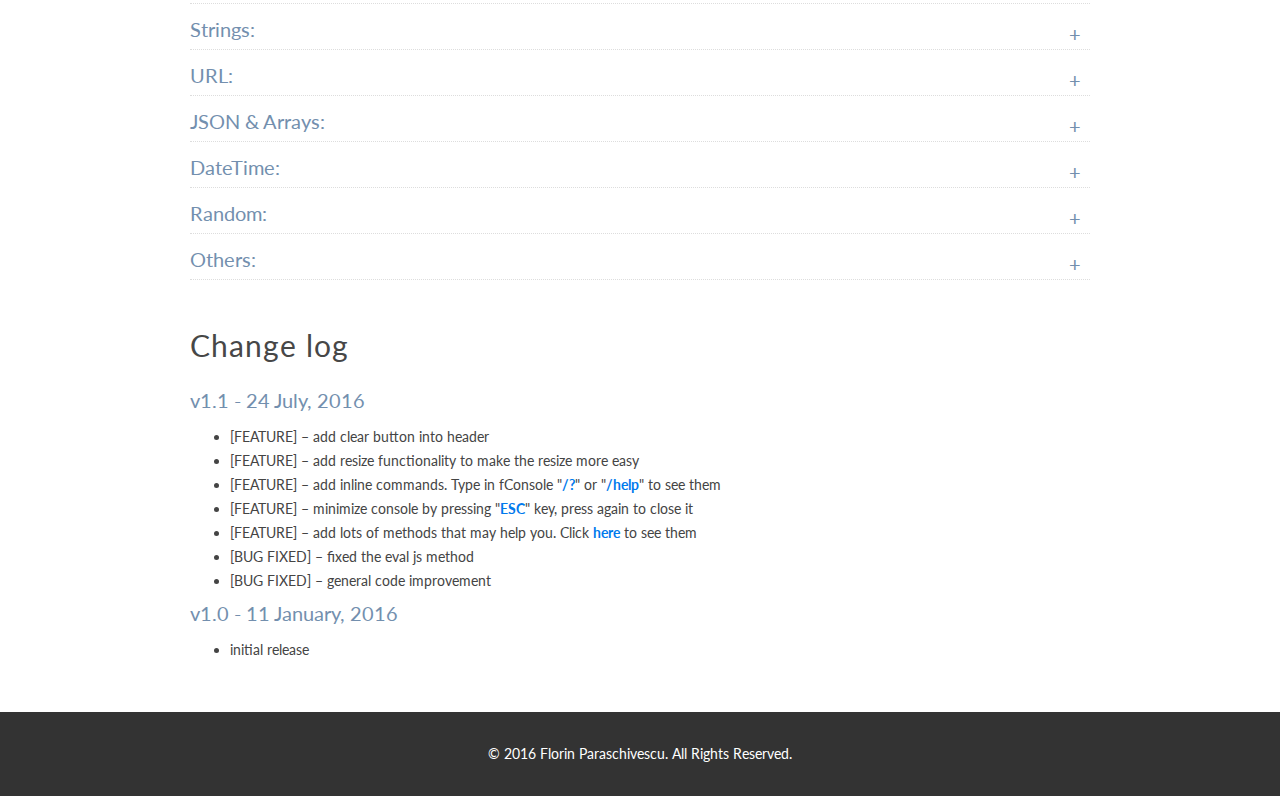
<file: codecanyon v1.1/mainfiles/example/index.html>
﻿<!DOCTYPE html>
<html>
<head>
    <title>fConsole.js v1.1 - For touch devices and desktop browsers</title>

    <meta charset="utf-8">
    <meta http-equiv="X-UA-Compatible" content="IE=edge">

    <meta name="apple-mobile-web-app-capable" content="yes">
    <meta name="apple-mobile-web-app-status-bar-style" content="translucent">
    <meta name="viewport" content="width=device-width, initial-scale=1.0, maximum-scale=1.0, user-scalable=no" />
    <meta name="format-detection" content="telephone=no">
    <link rel="shortcut icon" type="image/x-icon" href="favicon.ico">

    <link href="https://fonts.googleapis.com/css?family=Lato:400,300,700,900" rel="stylesheet" type="text/css">
    <link rel="stylesheet" type="text/css" href="css/style.css" />
</head>
<body>
    <div class="header">
        <div class="h-content">
            <div class="menu clearfix">
                <div class="js-logo"><img src="images/javascript-logo.png" /></div>
                <ul>
                    <li><a href="#example1">Example 1</a></li>
                    <li><a href="#example2">Example 2</a></li>
                    <li><a href="#example3">Example 3</a></li>
                    <li><a href="#example4">Example 4</a></li>
                    <li><a href="#example5">Settings</a></li>
                    <li><a href="#example6">Helper Methods</a></li>
                    <li><a class="buy" href="https://codecanyon.net/item/javascript-console-fconsole/14351041">Buy</a></li>
                </ul>
            </div>            
            <div class="text">                
                <h1 class="title">fConsole.js v1.1</h1>
                <p class="description">
                    A high-speed performance jQuery plugin for touch devices and desktop browsers.<br />
                    It will help you to get like any information you need (JavaScript | HTML | CSS)<br />
                    in environments like mobile phones, tables or browsers.
                </p>
            </div>
        </div>
    </div>
    <div class="content">
        <div class="example example1">
            <a name="example1"></a>
            <div class="text">
                <h2>Example 1</h2>
                <p>Execute simple function and see the results.</p>
            </div>
            <div class="actions">
                <button id="a1">Get Current Url</button>
                <button id="a2">Get Body BgColor</button>
                <button id="a3">Get Current Date</button>
            </div>
        </div>

        <div class="example example2">
            <a name="example2"></a>
            <div class="text">
                <h2>Example 2</h2>
                <p>Custom colors for your messages.</p>
            </div>
            <div class="actions">
                <button id="a1">Message with Blue BgColor</button>
                <button id="a2">Message with Yellow BgColor & Black Text</button>
                <button id="a3">Message with Red BgColor</button>
            </div>
        </div>

        <div class="example example3">
            <a name="example3"></a>
            <div class="text">
                <h2>Example 3</h2>
                <p>Show information in <b>real time</b>.</p>
            </div>
            <div class="actions">
                <button id="a1">Show Current Time</button>
                <button id="a2">Show Mouse Postion</button>
                <button id="a3">Yellow Top Position</button>
                <button id="a4">Red Left Position</button>
                <button id="a5">Current BgColor</button>
            </div>
            <div class="animation-wrapper">
                <div id="animation-element-1">test 1</div>
                <div id="animation-element-2">test 2</div>
                <div id="animation-element-3">test 3</div>
            </div>
        </div>

        <div class="example example4">
            <a name="example4"></a>
            <div class="text">
                <h2>Example 4</h2>
                <p>Log JS errors.</p>
            </div>
            <div class="actions">
                <button id="a1">Value of 'test' var</button>
                <button id="a2">1 / 0</button>
                <button id="a3">Execute metod 'someFunction'</button>
            </div>
        </div>

        <div class="example example5">
            <a name="example5"></a>
            <div class="text">
                <h2>Settings</h2>
                <p>Update some settings in real time.</p>
            </div>
            <div class="actions">
                <ul>
                    <li>
                        <h3>Themes</h3>
                        <button id="a1">Default</button>
                        <button id="a2">Clasic</button>
                        <button id="a3">Light</button>
                    </li>
                    <li>
                        <h3>Opacity:</h3>
                        <button id="a4">Increase</button>
                        <button id="a5">Decrease</button>
                    </li>
                    <li>
                        <h3>Widht:</h3>
                        <button id="a6">Full Width</button>
                        <button id="a7">550px Width</button>
                    </li>
                </ul>
                <ul class="feature-list">
                    <li>
                        <h3>Full Features List</h3>
                        <ul>
                            <li>you will need <b class="c1">jQuery</b> plugin - you can download it from <a href="http://jquery.com/download/" class="c1" target="_blank"><b>here</b></a></li>
                            <li><b>very useful for environments who lack of a console eg. (mobile, tables - browsers) as well for desktop browsers</b></li>
                            <li>you can <b class="c1">dragg</b> the console around the browser (works on touch devices too)</li>
                            <li>you can <b class="c1">resize</b> the console (works on touch devices too)</li>
                            <li>you can run <b class="c1">JavaScript</b> code from fConsole and see the results by pressing <b class="c1">Enter Key</b> or <b class="c1">Exec</b> button.</li>
                            <li>will log all JavaScript <b class="c1">errors</b></li>
                            <li>on desktop browsers use "<b class="c1">UP</b>" or "<b class="c1">DOWN</b>" keys to access typing history</li>
                            <li>you can clear/minimize the console</li>
                            <li>
                                available keyboard shortcuts:<br /><br />
                                <b class="c1">alt + c</b> - Open fConsole<br />
                                <b class="c1">alt + x</b> - Close fConsole<br />
                                <b class="c1">alt + z</b> - Minimize fConsole<br />
                                <b class="c1">alt + d</b> - Clear fConsole
                            </li>
                            <li>
                                available inline commands:<br /><br />
                                <b class="c1">/?</b> or <b class="c1">/help</b> - will show all avaiable commands<br />
                                <b class="c1">/cls</b> or <b class="c1">/clear</b> - Clear fConsole<br />
                                <b class="c1">/m</b> or <b class="c1">/min</b> or <b class="c1">/minimize</b> - Minimize fConsole<br />
                                <b class="c1">/c</b> or <b class="c1">/close</b> - Close fConsole
                            </li>
                            <li>
                                general <b class="c1">Help Functions</b>
                                <br /><br />
                                - you can access them like <b class="c1">fConsole.fn.&lt;function-name&gt;</b>
                            </li>
                        </ul>
                    </li>
                    <li>
                        <h3>How to use this plugin</h3>
                        <ul>
                            <li>
                                <b class="c1">Direct usage - will use default options</b>
<pre>
$(document).ready(function () {
    fConsole.log("Hello!"); //simple message
    fConsole.log("Hello!", null, "#00FF00"); //message with custom BgColor
    fConsole.log("Hello!", null, "#00FF00", "#000"); //message with custom BgColor and TextColor
    fConsole.log(function() { return Date.now(); }, 1000); //message in realtime - get time stamp at one second interval
});
</pre>
                            </li>
                            <li>
                                <b class="c1">New object - using default options</b>
<pre>
$(document).ready(function () {
    //init console
    myConsole = new fConsole({
        hideHeader: false, //if is true - will disable draggable option
        hideFooter: false, //if is true - will no longer be able to run Javascript code
        className: null, //if is set - you can control the console from CSS - all inline style will be removed
        width: "250px",
        minWidth: 0,
        maxHeight: "250px",
        position: "bottomLeft", //topLeft | topRight | bottomLeft | bottomRight
        draggable: true,
        opacity: 1,
        fontSize: "12px",
        fontFamily: "monospace",
        theme: "default", //default | clasic | light
        logJSErrors: true, //will log JS errors
        zIndex: 2147483647
    });
    //myConsole.log method parameters
        //  first param - a string
        //  second param - interval - set in miliseconds
        //  third param - row background color
        //  four param - row text color
        
    myConsole.log("Hello!"); //simple message
    myConsole.log("Hello!", null, "#00FF00"); //message with custom BgColor
    myConsole.log("Hello!", null, "#00FF00", "#000"); //message with custom BgColor and TextColor
    myConsole.log(function() { return Date.now(); }, 1000); //message in realtime - get time stamp at one second interval
});
</pre>
                            </li>
                            <li>
                                <b class="c1">Change fConsole Settings like this</b>
<pre>
$(document).ready(function () {
    myConsole = new fConsole();
    myConsole.reloadSettings({ theme: "default" });
    myConsole.reloadSettings({ width: "100%", minWidht: 0 });
});
</pre>
                            </li>
                            <li>
                                <b class="c1">Help Functions</b>
<pre>
$(document).ready(function () {
    fConsole.fn.isNumeric("123"); //will return true
    fConsole.fn.isNumeric("123$%"); //will return false
    fConsole.fn.isInt(123); //will return true
    fConsole.fn.isTouchDevice();
    
    //etc...
});
</pre>
                            </li>
                        </ul>
                    </li>
                </ul>
            </div>
        </div>

        <div class="example example6">
            <a name="example6"></a>
            <div class="text">
                <h2>Help Functions</h2>
                <p>General methods that may help you.</p>
            </div>
            <div class="actions">
                <ul>
                    <li>
                        <h3>Boolean:</h3>
                        <ul>
                            <!--isNumeric-->
                            <li>
                                <div class="method-name">fConsole.fn.isNumeric()</div>
                                <div class="method-use">
                                    <p>Check if a string is a number</p>
                                    <pre><span class="code">fConsole.fn.isNumeric("123");</span> //will return true<br /><span class="code">fConsole.fn.isNumeric("123$%");</span> //will return false</pre>
                                </div>
                            </li>
                            <!--isInt-->
                            <li>
                                <div class="method-name">fConsole.fn.isInt()</div>
                                <div class="method-use">
                                    <p>Check if a number is integer</p>
                                    <pre><span class="code">fConsole.fn.isInt(123);</span> //will return true<br /><span class="code">fConsole.fn.isInt(123.25);</span> //will return false</pre>
                                </div>
                            </li>
                            <!--isFloat-->
                            <li>
                                <div class="method-name">fConsole.fn.isFloat()</div>
                                <div class="method-use">
                                    <p>Check if a number is float</p>
                                    <pre><span class="code">fConsole.fn.isFloat(123.25);</span> //will return true<br /><span class="code">fConsole.fn.isFloat(123);</span> //will return false</pre>
                                </div>
                            </li>
                            <!--isBoolean-->
                            <li>
                                <div class="method-name">fConsole.fn.isBoolean()</div>
                                <div class="method-use">
                                    <p>Check if a variable is of type boolean</p>
                                    <pre><span class="code">var x = true;<br />fConsole.fn.isBoolean(x);</span> //will return true<br /><span class="code">var x = 123;<br />fConsole.fn.isBoolean(x);</span> //will return false</pre>
                                </div>
                            </li>
                            <!--isTouchDevice-->
                            <li>
                                <div class="method-name">fConsole.fn.isTouchDevice()</div>
                                <div class="method-use">
                                    <p>Check if your using a touch device <span class="alert">(is not 100% accurate)</span></p>
                                    <pre><span class="code">fConsole.fn.isTouchDevice();</span> //will return true or false</pre>
                                </div>
                            </li>
                            <!--isiOS-->
                            <li>
                                <div class="method-name">fConsole.fn.isiOS()</div>
                                <div class="method-use">
                                    <p>Check if your devices is runging on iOS</p>
                                    <pre><span class="code">fConsole.fn.isiOS();</span> //will return true or false</pre>
                                </div>
                            </li>
                            <!--isAndroid-->
                            <li>
                                <div class="method-name">fConsole.fn.isAndroid()</div>
                                <div class="method-use">
                                    <p>Check if your device is runging on Andorid</p>
                                    <pre><span class="code">fConsole.fn.isAndroid();</span> //will return true or false</pre>
                                </div>
                            </li>
                            <!--isWindowsPhone-->
                            <li>
                                <div class="method-name">fConsole.fn.isWindowsPhone()</div>
                                <div class="method-use">
                                    <p>Check if your device is runging on Andorid</p>
                                    <pre><span class="code">fConsole.fn.isWindowsPhone();</span> //will return true or false</pre>
                                </div>
                            </li>
                            <!--isMobile-->
                            <li>
                                <div class="method-name">fConsole.fn.isMobile()</div>
                                <div class="method-use">
                                    <p>Check if your device is a mobile device <span class="alert">(is not 100% accurate)</span></p>
                                    <pre><span class="code">fConsole.fn.isMobile();</span> //will return true or false</pre>
                                </div>
                            </li>
                            <!--jQueryIsAvailable-->
                            <li>
                                <div class="method-name">fConsole.fn.jQueryIsAvailable()</div>
                                <div class="method-use">
                                    <p>Check if jQuery library is avaible</p>
                                    <pre><span class="code">fConsole.fn.jQueryIsAvailable();</span> //will return true or false</pre>
                                </div>
                            </li>
                        </ul>
                    </li>
                    <li>
                        <h3>Colors:</h3>
                        <ul>
                            <!--rgbToHex-->
                            <li>
                                <div class="method-name">fConsole.fn.rgbToHex()</div>
                                <div class="method-use">
                                    <p>Convert a RGB value into HEX value</p>
                                    <pre><span class="code">fConsole.fn.rgbToHex("rgb(122,188,255)");</span> //will return "#7abcff"</pre>
                                </div>
                            </li>
                            <!--hexToRgb-->
                            <li>
                                <div class="method-name">fConsole.fn.hexToRgb()</div>
                                <div class="method-use">
                                    <p>Convert a HEX value into RGB value</p>
                                    <pre><span class="code">var rgb = fConsole.fn.hexToRgb("#7abcff");</span> //will return rgb.r => 122; rgb.g => 188; rgb.b => 255</pre>
                                </div>
                            </li>
                        </ul>
                    </li>
                    <li>
                        <h3>Size related:</h3>
                        <ul>
                            <!--getWindowWidth-->
                            <li>
                                <div class="method-name">fConsole.fn.getWindowWidth()</div>
                                <div class="method-use">
                                    <p>Get screen width</p>
                                    <pre><span class="code">fConsole.fn.getWindowWidth();</span> //will return your screen width</pre>
                                </div>
                            </li>
                            <!--getWindowHeight-->
                            <li>
                                <div class="method-name">fConsole.fn.getWindowHeight()</div>
                                <div class="method-use">
                                    <p>Get screen height</p>
                                    <pre><span class="code">fConsole.fn.getWindowHeight();</span> //will return your screen height</pre>
                                </div>
                            </li>
                            <!--getDocumetHeight-->
                            <li>
                                <div class="method-name">fConsole.fn.getDocumetHeight()</div>
                                <div class="method-use">
                                    <p>Get documet height</p>
                                    <pre><span class="code">fConsole.fn.getDocumetHeight();</span> //will return your documet height</pre>
                                </div>
                            </li>
                        </ul>
                    </li>
                    <li>
                        <h3>Cookies:</h3>
                        <ul>
                            <!--setCookie-->
                            <li>
                                <div class="method-name">fConsole.fn.setCookie()</div>
                                <div class="method-use">
                                    <p>Create a new Cookie</p>
                                    <pre><span class="code">fConsole.fn.setCookie("cookie-name", "cookie-value", 3);</span> //will create a cookie with the name "cookie-name" and value "cookie-value". Will expire in 3 days.</pre>
                                </div>
                            </li>
                            <!--setTempCookie-->
                            <li>
                                <div class="method-name">fConsole.fn.setTempCookie()</div>
                                <div class="method-use">
                                    <p>Create a new Cookie that will expire when you close the browser</p>
                                    <pre><span class="code">fConsole.fn.setTempCookie("cookie-name", "cookie-value");</span> //will create a cookie with the name "cookie-name" and value "cookie-value".</pre>
                                </div>
                            </li>
                            <!--setTempCookie-->
                            <li>
                                <div class="method-name">fConsole.fn.getCookie()</div>
                                <div class="method-use">
                                    <p>Get the value of a specific Cookie</p>
                                    <pre><span class="code">fConsole.fn.getCookie("cookie-name");</span> //will return cookie value or 'null' if the cookie donesn't exists.</pre>
                                </div>
                            </li>
                        </ul>
                    </li>
                    <li>
                        <h3>Validations:</h3>
                        <ul>
                            <!--validateEmail-->
                            <li>
                                <div class="method-name">fConsole.fn.validateEmail()</div>
                                <div class="method-use">
                                    <p>Validate an email addrees</p>
                                    <pre><span class="code">fConsole.fn.validateEmail("test@test.com");</span> //will return true<br /><span class="code">fConsole.fn.validateEmail(".@test.com");</span> //will return false</pre>
                                </div>
                            </li>
                            <!--validateIPaddress-->
                            <li>
                                <div class="method-name">fConsole.fn.validateIPaddress()</div>
                                <div class="method-use">
                                    <p>Validate an IP addrees</p>
                                    <pre><span class="code">fConsole.fn.validateIPaddress("192.168.1.1");</span> //will return true<br /><span class="code">fConsole.fn.validateIPaddress("210.110");</span> //will return false</pre>
                                </div>
                            </li>
                        </ul>
                    </li>
                    <li>
                        <h3>Strings:</h3>
                        <ul>
                            <!--format-->
                            <li>
                                <div class="method-name">fConsole.fn.format()</div>
                                <div class="method-use">
                                    <p>Replaces one or more format items in a specified string with the string representation of a specified object.</p>
                                    <pre><span class="code">fConsole.fn.format("{0} is in love with {1}", "black", "white");</span> //will return "black is in love with white"</pre>
                                </div>
                            </li>
                            <!--capitalize-->
                            <li>
                                <div class="method-name">fConsole.fn.capitalize()</div>
                                <div class="method-use">
                                    <p>Capitalize words in a string</p>
                                    <pre><span class="code">fConsole.fn.capitalize("your string");</span> //will return "Your String"</pre>
                                </div>
                            </li>
                            <!--capitalizeFirstLetter-->
                            <li>
                                <div class="method-name">fConsole.fn.capitalizeFirstLetter()</div>
                                <div class="method-use">
                                    <p>Capitalize fist letter of a string</p>
                                    <pre><span class="code">fConsole.fn.capitalizeFirstLetter("your string");</span> //will return "Your string"</pre>
                                </div>
                            </li>
                            <!--startsWith-->
                            <li>
                                <div class="method-name">fConsole.fn.startsWith()</div>
                                <div class="method-use">
                                    <p>Determines whether the beginning of a string instance matches a specified string. Parameters string, prefix, ignoreCases</p>
                                    <pre><span class="code">fConsole.fn.startsWith("your string", y);</span> //will return true<br /><span class="code">fConsole.fn.startsWith("your string", G);</span> //will return false<br /><span class="code">fConsole.fn.startsWith("your string", Y, true);</span> //will return true</pre>
                                </div>
                            </li>
                            <!--endsWith-->
                            <li>
                                <div class="method-name">fConsole.fn.endsWith()</div>
                                <div class="method-use">
                                    <p>Determines whether the end of a string instance matches the specified string. Parameters string, suffix, ignoreCases</p>
                                    <pre><span class="code">fConsole.fn.endsWith("your string", g);</span> //will return true<br /><span class="code">fConsole.fn.startsWith("your string", W);</span> //will return false<br /><span class="code">fConsole.fn.startsWith("your string", G, true);</span> //will return true</pre>
                                </div>
                            </li>
                            <!--replaceAll-->
                            <li>
                                <div class="method-name">fConsole.fn.replaceAll()</div>
                                <div class="method-use">
                                    <p>Replace all occurrences of a string with another string</p>
                                    <pre><span class="code">fConsole.fn.replaceAll("If it looks like a duck, quacks like a duck, it's a duck!", "duck", "dog");</span> //will return "If it looks like a dog, quacks like a dog, it's a dog!"</pre>
                                </div>
                            </li>
                            <!--linkify-->
                            <li>
                                <div class="method-name">fConsole.fn.linkify()</div>
                                <div class="method-use">
                                    <p>Will replace plain URLs with links <span class="alert">(is not 100% accurate)</span></p>
                                    <pre><span class="code">fConsole.fn.linkify("address@example.com");</span> //will return "&lt;a href=&#39;mailto:address@example.com&#39;&gt;address@example.com&lt;/a&gt;"</pre>
                                </div>
                            </li>
                            <!--linkify-->
                            <li>
                                <div class="method-name">fConsole.fn.contains()</div>
                                <div class="method-use">
                                    <p>Returns true of false indicating whether a specified substring occurs within this string.</p>
                                    <pre><span class="code">fConsole.fn.contains("foo", "oo");</span> //will return true</pre>
                                </div>
                            </li>
                            <!--encodeHTML-->
                            <li>
                                <div class="method-name">fConsole.fn.encodeHTML()</div>
                                <div class="method-use">
                                    <p>This method makes sure that text is displayed correctly in the browser and not interpreted by the browser as HTML.</p>
                                    <pre><span class="code">fConsole.fn.encodeHTML("&lt;li&gt;&lt;div class=&#39;method-name&#39;&gt;fConsole.fn.encodeHTML()&lt;/div&gt;")</span> //will return "&amp;lt;li&amp;gt;&amp;lt;div class='method-name'&amp;gt;fConsole.fn.encodeHTML()&amp;lt;/div&amp;gt;"<br /></pre>
                                </div>
                            </li>
                            <!--decodeHTML-->
                            <li>
                                <div class="method-name">fConsole.fn.decodeHTML()</div>
                                <div class="method-use">
                                    <p>Converts a string that has been HTML-encoded for HTTP transmission into a decoded string.</p>
                                    <pre><span class="code">fConsole.fn.decodeHTML("&amp;lt;li&amp;gt;&amp;lt;div class='method-name'&amp;gt;fConsole.fn.encodeHTML()&amp;lt;/div&amp;gt;")</span> //will return "&lt;li&gt;&lt;div class=&#39;method-name&#39;&gt;fConsole.fn.encodeHTML()&lt;/div&gt;"<br /></pre>
                                </div>
                            </li>
                            <!--encodeBase64-->
                            <li>
                                <div class="method-name">fConsole.fn.encodeBase64()</div>
                                <div class="method-use">
                                    <p>Encode a string in Base 64</p>
                                    <pre><span class="code">fConsole.fn.encodeBase64("home sweet home");</span> //will return "aG9tZSBzd2VldCBob21l"</pre>
                                </div>
                            </li>
                            <!--decodeBase64-->
                            <li>
                                <div class="method-name">fConsole.fn.decodeBase64()</div>
                                <div class="method-use">
                                    <p>Decode a string from Base 64</p>
                                    <pre><span class="code">fConsole.fn.decodeBase64("aG9tZSBzd2VldCBob21l");</span> //will return "home sweet home"</pre>
                                </div>
                            </li>
                            <!--encodeUTF8Base64-->
                            <li>
                                <div class="method-name">fConsole.fn.encodeUTF8Base64()</div>
                                <div class="method-use">
                                    <p>Encode a UTF-8 string in Base 64</p>
                                    <pre><span class="code">fConsole.fn.encodeUTF8Base64("ăaîbțcșdțe");</span> //will return "ÄaÃ®bÈcÈdÈe"</pre>
                                </div>
                            </li>
                            <!--decodeBase64-->
                            <li>
                                <div class="method-name">fConsole.fn.decodeBase64()</div>
                                <div class="method-use">
                                    <p>Decode a UTF-8 string from Base 64</p>
                                    <pre><span class="code">fConsole.fn.decodeUTF8Base64("ÄaÃ®bÈcÈdÈe");</span> //will return "ăaîbțcșdțe"</pre>
                                </div>
                            </li>
                        </ul>
                    </li>
                    <li>
                        <h3>URL:</h3>
                        <ul>
                            <!--getUrlParams-->
                            <li>
                                <div class="method-name">fConsole.fn.getUrlParams()</div>
                                <div class="method-use">
                                    <p>Return url parameters and their values</p>
                                    <pre><span class="code">var result = fConsole.fn.getUrlParams("http://compedio.ro/fConsole?param1=a&amp;param2=b");</span> //will return result[0] => "param1" | result[1] => "param2" and result[result[0]] => "a" | result[result[1]] => "b"</pre>
                                </div>
                            </li>
                            <!--encodeURL-->
                            <li>
                                <div class="method-name">fConsole.fn.encodeURL()</div>
                                <div class="method-use">
                                    <p>Encode a URL</p>
                                    <pre><span class="code">fConsole.fn.encodeURL("page=2&sort=frequent&pagesize=15")</span> //will return "page%3D2%26sort%3Dfrequent%26pagesize%3D15"</pre>
                                </div>
                            </li>
                            <!--decodeURL-->
                            <li>
                                <div class="method-name">fConsole.fn.decodeURL()</div>
                                <div class="method-use">
                                    <p>Decode a URL</p>
                                    <pre><span class="code">fConsole.fn.decodeURL("page%3D2%26sort%3Dfrequent%26pagesize%3D15")</span> //will return "page=2&sort=frequent&pagesize=15"</pre>
                                </div>
                            </li>
                        </ul>
                    </li>
                    <li>
                        <h3>JSON & Arrays:</h3>
                        <ul>
                            <!--sortJSONby-->
                            <li>
                                <div class="method-name">fConsole.fn.sortJSONby()</div>
                                <div class="method-use">
                                    <p>Sort a JSON by a propery ASC or DESC</p>
                                    <pre><span class="code">var jsonTest = [{ "letter": "c" }, { "letter": "a" }, { "letter": "b" }];<br />var result = fConsole.fn.sortJSONby(jsonTest, "letter", "asc");</span> //will return the json sorted ASC</pre>
                                </div>
                            </li>
                            <!--shuffleArray-->
                            <li>
                                <div class="method-name">fConsole.fn.shuffleArray()</div>
                                <div class="method-use">
                                    <p>Randomize (shuffle) a Javascript array</p>
                                    <pre><span class="code">var array = [2, 11, 37, 42];<br />fConsole.fn.shuffleArray(array);</span> //example of return -> [11, 37, 2, 42]</pre>
                                </div>
                            </li>
                            <!--uniqueArray-->
                            <li>
                                <div class="method-name">fConsole.fn.uniqueArray()</div>
                                <div class="method-use">
                                    <p>Remove duplicates from an array</p>
                                    <pre><span class="code">var array = [2, 11, 2, 42];<br />fConsole.fn.uniqueArray(array);</span> //will return -> [2, 11, 42]</pre>
                                </div>
                            </li>
                        </ul>
                    </li>
                    <li>
                        <h3>DateTime:</h3>
                        <ul>
                            <!--getCurrentTime-->
                            <li>
                                <div class="method-name">fConsole.fn.getCurrentTime()</div>
                                <div class="method-use">
                                    <p>Get current time. First parameter is format ("hh:mm:ss a") | (hh:mm) | etc. Second parameter is 24 hours format, and is true by default</p>
                                    <pre><span class="code">fConsole.fn.getCurrentTime("hh:mm:ss a")</span> //will return "22:55:16 PM"<br /><span class="code">fConsole.fn.getCurrentTime("hh:mm", false)</span> //will return "10:55"</pre>
                                </div>
                            </li>
                            <!--getCurrentDate-->
                            <li>
                                <div class="method-name">fConsole.fn.getCurrentDate()</div>
                                <div class="method-use">
                                    <p>Get current date (just the simple format, dd | mm | yyyy). First parameter is format ("dd/mm/yyyy")</p>
                                    <pre><span class="code">fConsole.fn.getCurrentDate("dd/mm/yyyy")</span> //will return "11/01/2016"<br /><span class="code">fConsole.fn.getCurrentDate("mm-dd-yyyy")</span> //will return "01-11-2016"</pre>
                                </div>
                            </li>
                            <!--getCurrentDate-->
                            <li>
                                <div class="method-name">fConsole.fn.getUTCDateTime()</div>
                                <div class="method-use">
                                    <p>Get UTC DateTime</p>
                                    <pre><span class="code">fConsole.fn.getUTCDateTime()</span> //will return "2016-02-18 12:43:41.513"</pre>
                                </div>
                            </li>
                            <!--leapYear-->
                            <li>
                                <div class="method-name">fConsole.fn.leapYear()</div>
                                <div class="method-use">
                                    <p>Check if year is leap year</p>
                                    <pre><span class="code">fConsole.fn.leapYear(2016)</span> //will return true<br /></pre>
                                </div>
                            </li>
                            <!--getTimeAgoFromJsDate-->
                            <li>
                                <div class="method-name">fConsole.fn.getTimeAgoFromJsDate()</div>
                                <div class="method-use">
                                    <p>Get time ago format from a JS date</p>
                                    <pre><span class="code">fConsole.fn.getTimeAgoFromJsDate(Date.now() - 99999999999)</span> //3 years ago<br /></pre>
                                </div>
                            </li>
                            <!--getTimeAgoFromSqlDate-->
                            <li>
                                <div class="method-name">fConsole.fn.getTimeAgoFromSqlDate()</div>
                                <div class="method-use">
                                    <p>Get time ago format from a SQL date - format should always be: yyyy-mm-dd hh:mm:ss.ms</p>
                                    <pre><span class="code">fConsole.fn.getTimeAgoFromSqlDate("2016-03-15 10:00:00.00")</span> //Last week<br /></pre>
                                </div>
                            </li>
                        </ul>
                    </li>
                    <li>
                        <h3>Random:</h3>
                        <ul>
                            <li class="type-of-methods">
                                <h2>Random</h2>
                                <hr class="divider" />
                            </li>
                            <!--generateRandomInt-->
                            <li>
                                <div class="method-name">fConsole.fn.generateRandomInt()</div>
                                <div class="method-use">
                                    <p>Generate a random integer number. Parameteres are min and max.</p>
                                    <pre><span class="code">fConsole.fn.generateRandomInt(1, 100)</span> //example of return 7</pre>
                                </div>
                            </li>
                            <!--generateRandomArbitrary-->
                            <li>
                                <div class="method-name">fConsole.fn.generateRandomArbitrary()</div>
                                <div class="method-use">
                                    <p>Generate a random number. Parameteres are min, max and nrOfdecimallaces.</p>
                                    <pre><span class="code">fConsole.fn.generateRandomArbitrary(1, 100, 3)</span> //example of return 99.309</pre>
                                </div>
                            </li>
                            <!--generateRandomString-->
                            <li>
                                <div class="method-name">fConsole.fn.generateRandomString()</div>
                                <div class="method-use">
                                    <p>Generate a random string. Parameteres are len and charSet (-> is optional).</p>
                                    <pre><span class="code">fConsole.fn.generateRandomString(5)</span> //example of return "nFkfL"<br /><span class="code">fConsole.fn.generateRandomString(3, "abcd")</span> //example of return "bba"</pre>
                                </div>
                            </li>
                            <!--generateGUID-->
                            <li>
                                <div class="method-name">fConsole.fn.generateGUID()</div>
                                <div class="method-use">
                                    <p>Generate a GUID</p>
                                    <pre><span class="code">fConsole.fn.generateGUID();</span> //example of return "c0e22597-3bc1-4830-98ef-84847211ca99"</pre>
                                </div>
                            </li>
                        </ul>
                    </li>
                    <li>
                        <h3>Others:</h3>
                        <ul>
                            <!--loadJSScriptDynamically-->
                            <li>
                                <div class="method-name">fConsole.fn.loadJSScriptDynamically()</div>
                                <div class="method-use">
                                    <p>Load a Javascript dynamically. Parameters src | callback</p>
                                    <pre><span class="code">fConsole.fn.loadJSScriptDynamically("http://code.jquery.com/jquery-1.12.0.min.js", function() { alert("jQuery is loaded."); });</span></pre>
                                </div>
                            </li>
                            <!--loadCssFile-->
                            <li>
                                <div class="method-name">fConsole.fn.loadCssFile()</div>
                                <div class="method-use">
                                    <p>Load a CSS file</p>
                                    <pre><span class="code">fConsole.fn.loadCssFile("http://website.com/css/stylesheet.css");</span></pre>
                                </div>
                            </li>
                            <!--cloneObj-->
                            <li>
                                <div class="method-name">fConsole.fn.cloneObj()</div>
                                <div class="method-use">
                                    <p>Clone a JavaScript object <span class="alert">(is not 100% accurate)</span></p>
                                    <pre><span class="code">var x = 7;<br />var y = fConsole.fn.cloneObj(x);</span> //will result y => 7;</pre>
                                </div>
                            </li>
                            <!--getBrowser-->
                            <li>
                                <div class="method-name">fConsole.fn.getBrowser()</div>
                                <div class="method-use">
                                    <p>Get major browsers name</p>
                                    <pre><span class="code">fConsole.fn.getBrowser();</span> //example of result "Chrome"</pre>
                                </div>
                            </li>
                            <!--getBrowserVersion-->
                            <li>
                                <div class="method-name">fConsole.fn.getBrowserVersion()</div>
                                <div class="method-use">
                                    <p>Get major browsers version</p>
                                    <pre><span class="code">fConsole.fn.getBrowserVersion();</span> //example of result "47.0.2526.106"</pre>
                                </div>
                            </li>
                            <!--getIEVersion-->
                            <li>
                                <div class="method-name">fConsole.fn.getIEVersion()</div>
                                <div class="method-use">
                                    <p>Get Internet Explore version</p>
                                    <pre><span class="code">fConsole.fn.getIEVersion();</span> //example of result on a IE browser = "11" else will return false</pre>
                                </div>
                            </li>
                            <!--getOS-->
                            <li>
                                <div class="method-name">fConsole.fn.getOS()</div>
                                <div class="method-use">
                                    <p>Get the type and version of the Operating System</p>
                                    <pre><span class="code">fConsole.fn.getOS();</span> //example of result "Windows 10"</pre>
                                </div>
                            </li>
                            <!--getDoctype-->
                            <li>
                                <div class="method-name">fConsole.fn.getDoctype()</div>
                                <div class="method-use">
                                    <p>Get the doctype tag</p>
                                    <pre><span class="code">fConsole.fn.getDoctype();</span> //example of result "&lt;!DOCTYPE html&gt;"</pre>
                                </div>
                            </li>
                        </ul>
                    </li>
                </ul>
            </div>
        </div>

        <div class="example example7 last">
            <a name="example7"></a>
            <div class="text">
                <h2>Change log</h2>
            </div>
            <div class="actions">
                <ul>
                    <li>
                        <h3>v1.1 - 24 July, 2016</h3>
                        <ul>
                            <li>[FEATURE] – add clear button into header</li>
                            <li>[FEATURE] – add resize functionality to make the resize more easy</li>
                            <li>[FEATURE] – add inline commands. Type in fConsole "<b class="c1">/?</b>" or "<b class="c1">/help</b>" to see them</li>
                            <li>[FEATURE] – minimize console by pressing "<b class="c1">ESC</b>" key, press again to close it</li>
                            <li>[FEATURE] – add lots of methods that may help you. Click <a href="#example6" class="c1"><b>here</b></a> to see them</li>
                            <li>[BUG FIXED] – fixed the eval js method</li>
                            <li>[BUG FIXED] – general code improvement</li>
                        </ul>
                    </li>
                    <li>
                        <h3>v1.0 - 11 January, 2016</h3>
                        <ul>
                            <li>initial release</li>
                        </ul>
                    </li>
                </ul>
            </div>
        </div>

        <img id="drag-me" src="images/dragg-me.png" />
    </div>
    <div class="footer">
        <div class="f-content">
            <p class="copyright">&copy; 2016 Florin Paraschivescu. All Rights Reserved.</p>
        </div>
    </div>

    <script type="text/javascript" src="js/libs/jQuery/jquery-3.1.0.min.js"></script>
    <script type="text/javascript" src="js/libs/jQuery/jquery-migrate-1.4.1.min.js"></script>
    <script type="text/javascript" src="js/fConsole-1.1.js"></script>
    <script type="text/javascript" src="js/demo.js"></script>
</body>
</html>
</file>
<file: css/style.css>
html, body { margin: 0; padding: 0; }
body { font-family: "Lato", Arial; font-size: 14px; color: #FFF; position: relative; line-height: 100%; background-color: #FFF; }

a, a:visited { text-decoration: none; color: #FFF; }
a:hover { text-decoration: underline; }
pre { white-space: pre-wrap; white-space: -moz-pre-wrap; white-space: -pre-wrap; white-space: -o-pre-wrap; word-wrap: break-word; font-size: 12px; }
ul { margin: 0; padding: 0; }
ul li { list-style: none; margin: 0; padding: 0; }
h1, h2, h3, h4, h5, h6 { font-weight: normal; line-height: 100%; margin: 0; padding: 0; }
h1 { font-size: 40px; }
h2 { color: #474747; font-size: 30px; }
h3 { color: #738FAE; font-size: 20px; }
p { margin: 0; padding: 0; }

.c1 { color: #017AED !important; }
.c2 { color: #39AE63 !important; }

.header { background-color: #333; padding: 35px 0; }
.header .h-content { width: 900px; margin: 0 auto; }
.header .menu .js-logo { float: left; }
.header .menu ul { float: right; text-align: center; }
.header .menu ul li { display: inline-block; margin-right: 15px; }
.header .menu ul li:last-child {margin-right: 0; }
.header .menu ul li a.buy { color: #39AE63; }
.header .text { text-align: center; }
.header h1.title { letter-spacing: 1px; }
.header p.description { padding: 30px 0 0 0; line-height: 22px; }

.content { width: 900px; margin: 0 auto; }
.content .example { margin-top: 50px; }
.content .example.last { margin-bottom: 50px; }
.content .example .text h2 { letter-spacing: 1px; }
.content .example .text p { color: #777; margin-top: 10px; }
.content .example .actions { margin-top: 30px; }
.content .example .actions button { background-color: #39AE63; color: #FFF; border-radius: 3px; border: none; padding: 10px; cursor: pointer; }
.content .example .actions button:hover { background-color: #39A25E; }
.content .example .actions h3 { margin-bottom: 15px; }

.content .example.example5 ul li { color: #444; }
.content .example.example5 ul li h3 { position: relative; cursor: pointer; border-bottom: 1px dotted #DDD; padding-bottom: 10px; -moz-user-select: none; -ms-user-select: none; -webkit-user-select: none; user-select: none; }
.content .example.example5 ul li h3:hover { font-weight: bold; }
.content .example.example5 ul li h3:before { content: "+"; position: absolute; margin: auto; width: 20px; height: 20px; top: 0; right: 5px; bottom: 0; left: auto; text-align: center; }
.content .example.example5 ul li.open h3 { font-weight: bold; }
.content .example.example5 ul li.open h3:before { content: "-"; }
.content .example.example5 ul li ul { margin-left: 20px; display: none; }
.content .example.example5 ul li.open ul { display: block; }
.content .example.example5 ul li ul li .method-name { color: #017AED; }
.content .example.example5 ul li ul li .method-use { margin: 10px 0 10px 20px; background-color: #DDD; padding: 10px; }
.content .example.example5 ul li ul li .method-use p { font-size: 12px; margin-bottom: 10px; }
.content .example.example5 ul li ul li .method-use pre { color: #017AED; }

.content .example.example6 ul li { display: inline-block; margin-right: 15px; }
.content .example.example6 ul li:last-child { margin-right: 0; }
.content .example.example6 ul.feature-list { margin-top: 15px; }
.content .example.example6 ul.feature-list li { color: #444; display: list-item; margin-right: 0; }
.content .example.example6 ul.feature-list li ul { margin: 0 0 10px 40px; }
.content .example.example6 ul.feature-list li ul li { list-style-type: disc; padding: 5px 10px 5px 0; }

.content .example.example7 ul li { color: #444; }
.content .example.example7 ul li ul { margin: 0 0 10px 40px; }
.content .example.example7 ul li ul li { list-style-type: disc; padding: 5px 10px 5px 0; }

.content .example .animation-wrapper { position: relative; padding: 10px; height: 200px; }
.content .example .animation-wrapper #animation-element-1 { cursor: pointer; position: absolute; left: 10px; width: 100px; height: 100px; background-color: #FFFF00; color: #000; text-align: center; line-height: 100px; }
.content .example .animation-wrapper #animation-element-2 { cursor: pointer; position: absolute; left: 210px; width: 100px; height: 100px; background-color: #FF0000; color: #FFF; text-align: center; line-height: 100px; }
.content .example .animation-wrapper #animation-element-3 { cursor: pointer; position: absolute; left: 410px; width: 100px; height: 100px; background-color: #0000FF; color: #FFF; text-align: center; line-height: 100px; }

.content #drag-me { position: fixed; bottom: 100px; left: 170px; }

.footer { background-color: #333; padding: 35px 0; }
.footer .f-content { width: 900px; margin: 0 auto; text-align: center; }
.footer ul { text-align: center; margin: 0 0 15px 0;  }
.footer ul li { display: inline-block; }
.footer ul li span.separator { display: block; margin: 0 10px; color: #FFF; }
.footer ul li a {  }
.footer .copyright { color: #FFF; }

@media all and (max-width: 1710px) {

}

@media all and (max-width: 1450px) {

}

@media all and (max-width: 1024px) {

}

@media all and (max-width: 1023px) {
    .header .h-content,
    .content,
    .footer .f-content { width: 94%; }
}

@media all and (max-width: 767px) {
    .header .menu ul li { margin-bottom: 10px; }
    .header .text { margin-top: 20px; }
    .header .menu .js-logo img { width: 70px; height: auto; }
    .content #drag-me { display: none; }
    .content .example .actions button { margin-bottom: 5px; }
    .content .example .animation-wrapper #animation-element-3 { left: 180px; top: 150px; }
    .header .menu ul { width: 75%; }
}

.clearfix:after { visibility: hidden; display: block; font-size: 0; content: " "; clear: both; height: 0; }
.clearfix { display: inline-block; }
* html .clearfix { height: 1%; }
.clearfix { display: block; }
</file>
<file: codecanyon v1.0/mainfiles/example/css/style.css>
html, body { margin: 0; padding: 0; }
body { font-family: "Lato", Arial; font-size: 14px; color: #444; position: relative; line-height: 100%; background-color: #D1D1D1; }

button { background-color: #4585F2; border: 1px solid transparent; border-radius: 2px; color: #FFF; cursor: pointer; padding: 5px 10px; margin: 0 0 10px 0; }
button:hover { border: 1px solid #3468C1; }
h1 { margin: 10px 0; font-size: 32px; line-height: 100%; color: #017AED; }
h2 { margin: 10px 0; font-size: 22px; line-height: 100%; border-bottom: 1px solid #444; padding-bottom: 10px; }
a, a:visited { text-decoration: none; color: #017AED; }
a:hover { text-decoration: underline; }
pre {
    white-space: pre-wrap;       /* css-3 */
    white-space: -moz-pre-wrap;  /* Mozilla, since 1999 */
    white-space: -pre-wrap;      /* Opera 4-6 */
    white-space: -o-pre-wrap;    /* Opera 7 */
    word-wrap: break-word;       /* Internet Explorer 5.5+ */
    font-size: 12px;
}

.warpper { position: relative; width: 800px; margin: 0 auto; }
.warpper .examples { margin-top: 50px;}
.warpper .examples .testing-area { margin: 15px 0; padding: 10px; border: 1px dotted #000; position: relative; }
.warpper .examples .testing-area ul { margin: 0; padding: 0; list-style: none; }
.warpper .examples .testing-area ul li { margin: 0 15px 0 0; padding: 0; float: left; }
.warpper .examples .testing-area ul li:last-child { margin-right: 0; }
.warpper .examples .testing-area ul.list { margin: 0; padding: 0; list-style: circle; list-style-position: inside; list-style-type: disc; }
.warpper .examples .testing-area ul.list li { margin: 0; padding: 4px; float: none; }
.warpper .examples .testing-area ul.list li ul { list-style-type: square; margin: 5px 0 0 30px; }

.animation-wrapper { position: relative; padding: 10px; height: 200px; }
.animation-wrapper #animation-element-1 { position: absolute; left: 10px; width: 100px; height: 100px; background-color: #FFFF00; color: #000; text-align: center; line-height: 100px; }
.animation-wrapper #animation-element-2 { position: absolute; left: 210px; width: 100px; height: 100px; background-color: #FF0000; color: #FFF; text-align: center; line-height: 100px; }
.animation-wrapper #animation-element-3 { position: absolute; left: 410px; width: 100px; height: 100px; background-color: #0000FF; color: #FFF; text-align: center; line-height: 100px; }

@media all and (max-width: 1024px) {
    .warpper { width: 97%; margin: 0 auto; }
}

@media all and (max-width: 1023px) {

}

@media all and (max-width: 767px) {
    #img1 { width: 100%; height: auto; }
    .animation-wrapper { height: 300px; }
    .animation-wrapper #animation-element-3 { left: 180px; top: 180px; }
}

.textAlign-center { text-align: center; }
.cBlue { color: #017AED; }

.clearfix:after { visibility: hidden; display: block; font-size: 0; content: " "; clear: both; height: 0; }
.clearfix { display: inline-block; }
/* start commented backslash hack \*/
* html .clearfix { height: 1%; }
.clearfix { display: block; }
/* close commented backslash hack */
</file>
<file: codecanyon v1.1.1/mainfiles/example/css/style.css>
html, body { margin: 0; padding: 0; }
body { font-family: "Lato", Arial; font-size: 14px; color: #FFF; position: relative; line-height: 100%; background-color: #FFF; }

a, a:visited { text-decoration: none; color: #FFF; }
a:hover { text-decoration: underline; }
pre { white-space: pre-wrap; white-space: -moz-pre-wrap; white-space: -pre-wrap; white-space: -o-pre-wrap; word-wrap: break-word; font-size: 12px; }
ul { margin: 0; padding: 0; }
ul li { list-style: none; margin: 0; padding: 0; }
h1, h2, h3, h4, h5, h6 { font-weight: normal; line-height: 100%; margin: 0; padding: 0; }
h1 { font-size: 40px; }
h2 { color: #474747; font-size: 30px; }
h3 { color: #738FAE; font-size: 20px; }
p { margin: 0; padding: 0; }

.c1 { color: #017AED !important; }
.c2 { color: #39AE63 !important; }

.header { background-color: #333; padding: 35px 0; }
.header .h-content { width: 900px; margin: 0 auto; }
.header .menu .js-logo { float: left; }
.header .menu ul { float: right; text-align: center; }
.header .menu ul li { display: inline-block; margin-right: 15px; }
.header .menu ul li:last-child {margin-right: 0; }
.header .menu ul li a.buy { color: #39AE63; }
.header .text { text-align: center; }
.header h1.title { letter-spacing: 1px; }
.header p.description { padding: 30px 0 0 0; line-height: 22px; }

.content { width: 900px; margin: 0 auto; }
.content .example { margin-top: 50px; }
.content .example.last { margin-bottom: 50px; }
.content .example .text h2 { letter-spacing: 1px; }
.content .example .text p { color: #777; margin-top: 10px; }
.content .example .actions { margin-top: 30px; }
.content .example .actions button { background-color: #39AE63; color: #FFF; border-radius: 3px; border: none; padding: 10px; cursor: pointer; }
.content .example .actions button:hover { background-color: #39A25E; }
.content .example .actions h3 { margin-bottom: 15px; }

.content .example.example5 ul li { color: #444; }
.content .example.example5 ul li h3 { position: relative; cursor: pointer; border-bottom: 1px dotted #DDD; padding-bottom: 10px; -moz-user-select: none; -ms-user-select: none; -webkit-user-select: none; user-select: none; }
.content .example.example5 ul li h3:hover { font-weight: bold; }
.content .example.example5 ul li h3:before { content: "+"; position: absolute; margin: auto; width: 20px; height: 20px; top: 0; right: 5px; bottom: 0; left: auto; text-align: center; }
.content .example.example5 ul li.open h3 { font-weight: bold; }
.content .example.example5 ul li.open h3:before { content: "-"; }
.content .example.example5 ul li ul { margin-left: 20px; display: none; }
.content .example.example5 ul li.open ul { display: block; }
.content .example.example5 ul li ul li .method-name { color: #017AED; }
.content .example.example5 ul li ul li .method-use { margin: 10px 0 10px 20px; background-color: #DDD; padding: 10px; }
.content .example.example5 ul li ul li .method-use p { font-size: 12px; margin-bottom: 10px; }
.content .example.example5 ul li ul li .method-use pre { color: #017AED; }

.content .example.example6 ul li { display: inline-block; margin-right: 15px; }
.content .example.example6 ul li:last-child { margin-right: 0; }
.content .example.example6 ul.feature-list { margin-top: 15px; }
.content .example.example6 ul.feature-list li { color: #444; display: list-item; margin-right: 0; }
.content .example.example6 ul.feature-list li ul { margin: 0 0 10px 40px; }
.content .example.example6 ul.feature-list li ul li { list-style-type: disc; padding: 5px 10px 5px 0; }

.content .example.example7 ul li { color: #444; }
.content .example.example7 ul li ul { margin: 0 0 10px 40px; }
.content .example.example7 ul li ul li { list-style-type: disc; padding: 5px 10px 5px 0; }

.content .example .animation-wrapper { position: relative; padding: 10px; height: 200px; }
.content .example .animation-wrapper #animation-element-1 { cursor: pointer; position: absolute; left: 10px; width: 100px; height: 100px; background-color: #FFFF00; color: #000; text-align: center; line-height: 100px; }
.content .example .animation-wrapper #animation-element-2 { cursor: pointer; position: absolute; left: 210px; width: 100px; height: 100px; background-color: #FF0000; color: #FFF; text-align: center; line-height: 100px; }
.content .example .animation-wrapper #animation-element-3 { cursor: pointer; position: absolute; left: 410px; width: 100px; height: 100px; background-color: #0000FF; color: #FFF; text-align: center; line-height: 100px; }

.content #drag-me { position: fixed; bottom: 100px; left: 170px; }

.footer { background-color: #333; padding: 35px 0; }
.footer .f-content { width: 900px; margin: 0 auto; text-align: center; }
.footer ul { text-align: center; margin: 0 0 15px 0;  }
.footer ul li { display: inline-block; }
.footer ul li span.separator { display: block; margin: 0 10px; color: #FFF; }
.footer ul li a {  }
.footer .copyright { color: #FFF; }

@media all and (max-width: 1710px) {

}

@media all and (max-width: 1450px) {

}

@media all and (max-width: 1024px) {

}

@media all and (max-width: 1023px) {
    .header .h-content,
    .content,
    .footer .f-content { width: 94%; }
}

@media all and (max-width: 767px) {
    .header .menu ul li { margin-bottom: 10px; }
    .header .text { margin-top: 20px; }
    .header .menu .js-logo img { width: 70px; height: auto; }
    .content #drag-me { display: none; }
    .content .example .actions button { margin-bottom: 5px; }
    .content .example .animation-wrapper #animation-element-3 { left: 180px; top: 150px; }
    .header .menu ul { width: 75%; }
}

.clearfix:after { visibility: hidden; display: block; font-size: 0; content: " "; clear: both; height: 0; }
.clearfix { display: inline-block; }
* html .clearfix { height: 1%; }
.clearfix { display: block; }
</file>
<file: codecanyon v1.1/mainfiles/example/css/style.css>
html, body { margin: 0; padding: 0; }
body { font-family: "Lato", Arial; font-size: 14px; color: #FFF; position: relative; line-height: 100%; background-color: #FFF; }

a, a:visited { text-decoration: none; color: #FFF; }
a:hover { text-decoration: underline; }
pre { white-space: pre-wrap; white-space: -moz-pre-wrap; white-space: -pre-wrap; white-space: -o-pre-wrap; word-wrap: break-word; font-size: 12px; }
ul { margin: 0; padding: 0; }
ul li { list-style: none; margin: 0; padding: 0; }
h1, h2, h3, h4, h5, h6 { font-weight: normal; line-height: 100%; margin: 0; padding: 0; }
h1 { font-size: 40px; }
h2 { color: #474747; font-size: 30px; }
h3 { color: #738FAE; font-size: 20px; }
p { margin: 0; padding: 0; }

.c1 { color: #017AED !important; }
.c2 { color: #39AE63 !important; }

.header { background-color: #333; padding: 35px 0; }
.header .h-content { width: 900px; margin: 0 auto; }
.header .menu .js-logo { float: left; }
.header .menu ul { float: right; text-align: center; }
.header .menu ul li { display: inline-block; margin-right: 15px; }
.header .menu ul li:last-child {margin-right: 0; }
.header .menu ul li a.buy { color: #39AE63; }
.header .text { text-align: center; }
.header h1.title { letter-spacing: 1px; }
.header p.description { padding: 30px 0 0 0; line-height: 22px; }

.content { width: 900px; margin: 0 auto; }
.content .example { margin-top: 50px; }
.content .example.last { margin-bottom: 50px; }
.content .example .text h2 { letter-spacing: 1px; }
.content .example .text p { color: #777; margin-top: 10px; }
.content .example .actions { margin-top: 30px; }
.content .example .actions button { background-color: #39AE63; color: #FFF; border-radius: 3px; border: none; padding: 10px; cursor: pointer; }
.content .example .actions button:hover { background-color: #39A25E; }
.content .example .actions h3 { margin-bottom: 15px; }

.content .example.example5 ul li { display: inline-block; margin-right: 15px; }
.content .example.example5 ul li:last-child { margin-right: 0; }
.content .example.example5 ul.feature-list { margin-top: 15px; }
.content .example.example5 ul.feature-list li { color: #444; display: list-item; margin-right: 0; }
.content .example.example5 ul.feature-list li ul { margin: 0 0 10px 40px; }
.content .example.example5 ul.feature-list li ul li { list-style-type: disc; padding: 5px 10px 5px 0; }

.content .example.example6 ul li { color: #444; }
.content .example.example6 ul li h3 { position: relative; cursor: pointer; border-bottom: 1px dotted #DDD; padding-bottom: 10px; }
.content .example.example6 ul li h3:before { content: "+"; position: absolute; margin: auto; width: 20px; height: 20px; top: 0; right: 5px; bottom: 0; left: auto; text-align: center; }
.content .example.example6 ul li.open h3 { font-weight: bold; }
.content .example.example6 ul li.open h3:before { content: "-"; }
.content .example.example6 ul li ul { margin-left: 20px; display: none; }
.content .example.example6 ul li.open ul { display: block; }
.content .example.example6 ul li ul li .method-name { color: #017AED; }
.content .example.example6 ul li ul li .method-use { margin: 10px 0 10px 20px; background-color: #DDD; padding: 10px; }
.content .example.example6 ul li ul li .method-use p { font-size: 12px; margin-bottom: 10px; }
.content .example.example6 ul li ul li .method-use pre { color: #017AED; }

.content .example.example7 ul li { color: #444; }
.content .example.example7 ul li ul { margin: 0 0 10px 40px; }
.content .example.example7 ul li ul li { list-style-type: disc; padding: 5px 10px 5px 0; }

.content .example .animation-wrapper { position: relative; padding: 10px; height: 200px; }
.content .example .animation-wrapper #animation-element-1 { cursor: pointer; position: absolute; left: 10px; width: 100px; height: 100px; background-color: #FFFF00; color: #000; text-align: center; line-height: 100px; }
.content .example .animation-wrapper #animation-element-2 { cursor: pointer; position: absolute; left: 210px; width: 100px; height: 100px; background-color: #FF0000; color: #FFF; text-align: center; line-height: 100px; }
.content .example .animation-wrapper #animation-element-3 { cursor: pointer; position: absolute; left: 410px; width: 100px; height: 100px; background-color: #0000FF; color: #FFF; text-align: center; line-height: 100px; }

.content #drag-me { position: fixed; bottom: 100px; left: 170px; }

.footer { background-color: #333; padding: 35px 0; }
.footer .f-content { width: 900px; margin: 0 auto; text-align: center; }
.footer ul { text-align: center; margin: 0 0 15px 0;  }
.footer ul li { display: inline-block; }
.footer ul li span.separator { display: block; margin: 0 10px; color: #FFF; }
.footer ul li a {  }
.footer .copyright { color: #FFF; }

@media all and (max-width: 1710px) {

}

@media all and (max-width: 1450px) {

}

@media all and (max-width: 1024px) {

}

@media all and (max-width: 1023px) {

}

@media all and (max-width: 767px) {

}

.clearfix:after { visibility: hidden; display: block; font-size: 0; content: " "; clear: both; height: 0; }
.clearfix { display: inline-block; }
* html .clearfix { height: 1%; }
.clearfix { display: block; }
</file>
